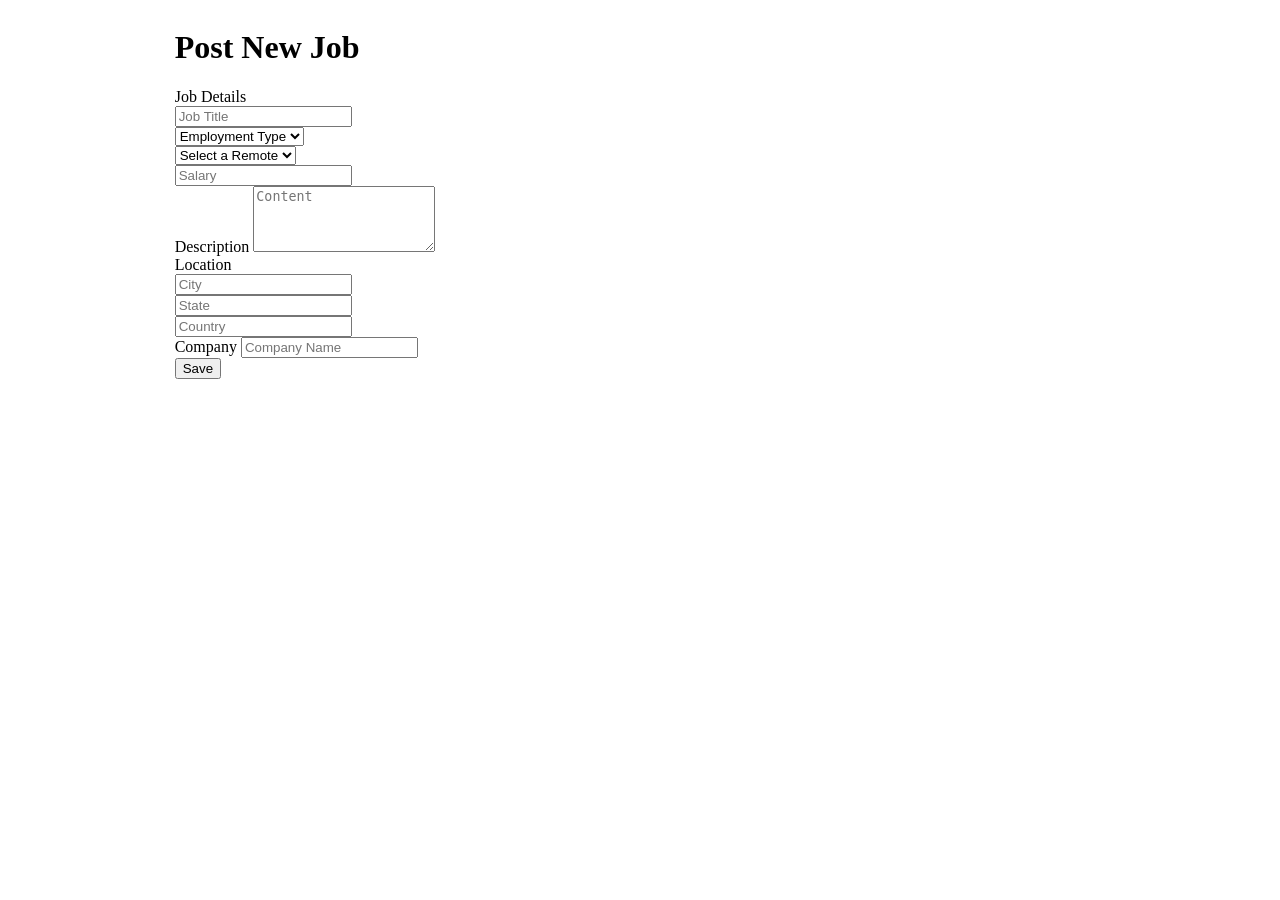
<file: target/classes/templates/add-jobs.html>
<!DOCTYPE html>
<html xmlns="http://www.w3.org/1999/xhtml" xmlns:th="http://www.thymeleaf.org" xmlns:sec="http://www.thymeleaf.org/extras/spring-security">
<head>


    <link th:rel="stylesheet" type="text/css" media="all" th:href="@{/summernote/summernote-lite.min.css}"/>
    <link th:rel="stylesheet" th:href="@{/webjars/bootstrap/css/bootstrap.min.css} "/>
    <link rel="stylesheet" type="text/css" media="all"  th:href="@{/css/font-awesome.min.css}" />
    <link rel="stylesheet" type="text/css" media="all"  th:href="@{/css/style.css}" />
    <link rel="stylesheet" type="text/css" media="all"  th:href="@{/css/styles.css}" />
    <meta charset="ISO-8859-1">
    <title>Profile Setup</title>
</head>

<body>

<div style="display: flex">
    <div class="col-md-5 coffee_mug_background">
        <div class="logo_left mt-3 pt-4 ms-5 pl-5">
            <h2 class="logo" style="color: white">
                hotdevjobs <span class="logo_com">.com</span>
            </h2>
        </div>
    </div>
    <div class="col-md-7 container myForm">
        <form id="job-main-form" th:action="@{/dashboard/addNew}" th:object="${jobPostActivity}" method="post" class="job-add-form">
            <input hidden type="text" th:field="*{jobPostId}" >
            <input hidden type="text" th:field="*{jobLocationId.Id}" >
            <input hidden type="text" th:field="*{jobCompanyId.Id}" >
            <div class="row">
                <div class="col-lg-12">
                    <div class="d-flex justify-content-center pt-3">
                        <h1 class="heading_font font-weight-bold">Post New Job</h1>
                    </div>
                </div>
            </div>
            <label class="heading_font font_sub_heading_color">Job Details</label>
            <div class="row" >
                <div class="col-lg-12 form-group">
                    <input id="title" type="text" th:field="*{jobTitle}" class="form-control" placeholder="Job Title">
                </div>
            </div>

            <div class="row">
                <div class="col-md-4 form-group">
                    <select id="type" th:field="*{jobType}" class="form-control">
                        <option value="" >Employment Type</option>
                        <option th:value="Full-time" >Full-time</option>
                        <option th:value="Part-time" >Part-time</option>
                        <option th:value="Freelance" >Freelance</option>
                        <option th:value="Internship" >Internship</option>
                    </select>
                </div>
                <div class="col-md-4 form-group">
                    <select id="remote" th:field="*{remote}" class="form-control">
                        <option value="">Select a Remote</option>
                        <option th:value="Remote-Only">Remote-Only</option>
                        <option th:value="Office-Only">Office-Only</option>
                        <option th:value="Partial-Remote"> Partial-Remote</option>
                    </select>
                </div>
                <div class="col-md-4 form-group">
                    <input id="salary" th:field="*{salary}" type="text" class="form-control" placeholder="Salary">
                </div>
            </div>
            <div class="row">
                <div class="col-md-12 form-group">
                    <label class="mt-2 heading_font font_sub_heading_color">Description</label>
                    <textarea type="text" rows="4" id="content" placeholder="Content" class="form-control"
                              th:field="*{descriptionOfJob}" autocomplete="off"></textarea>
                </div>
            </div>

            <label class="mt-2 heading_font font_sub_heading_color">Location</label>
            <div class="row" >
                <div class="col-md-4 form-group">
                    <input th:field="*{jobLocationId.city}" id="city" type="text"  class="form-control" placeholder="City">
                </div>
                <div class="col-md-4 form-group">
                    <input id="state" th:field="*{jobLocationId.state}" type="text"  class="form-control" placeholder="State">
                </div>
                <div class="col-md-4 form-group">
                    <input id="country" th:field="*{jobLocationId.country}" type="text"  class="form-control" placeholder="Country">
                </div>
            </div>
            <div class="row">
                <div class="col-lg-12 form-group">
                    <label class="mt-2 heading_font font_sub_heading_color">Company</label>
                    <input id="companyName" th:field="*{jobCompanyId.name}" type="text" class="form-control" placeholder="Company Name">
                </div>
            </div>

            <div class="row mt-4" >
                <div class="col d-flex justify-content-center">
                    <button type="submit" name="submit" class="btn btn-primary base_button px-4 py-2 mb-5">Save</button>
                </div>
            </div>
        </form>

    </div>
</div>

<script type="text/javascript" th:src="@{/webjars/jquery/jquery.min.js}"></script>
<script type="text/javascript" th:src="@{/webjars/popper.js/umd/popper.min.js}"></script>
<script type="text/javascript" th:src="@{/webjars/bootstrap/js/bootstrap.min.js}"></script>
<script type="text/javascript" th:src="@{/summernote/summernote-lite.min.js}"></script>
<script type="text/javascript" th:src="@{/js/main.js}"></script>

<script>
console.log($('#content'));
    $('#content').summernote({
        height: 100
    });
</script>

</body>
</html>
</file>
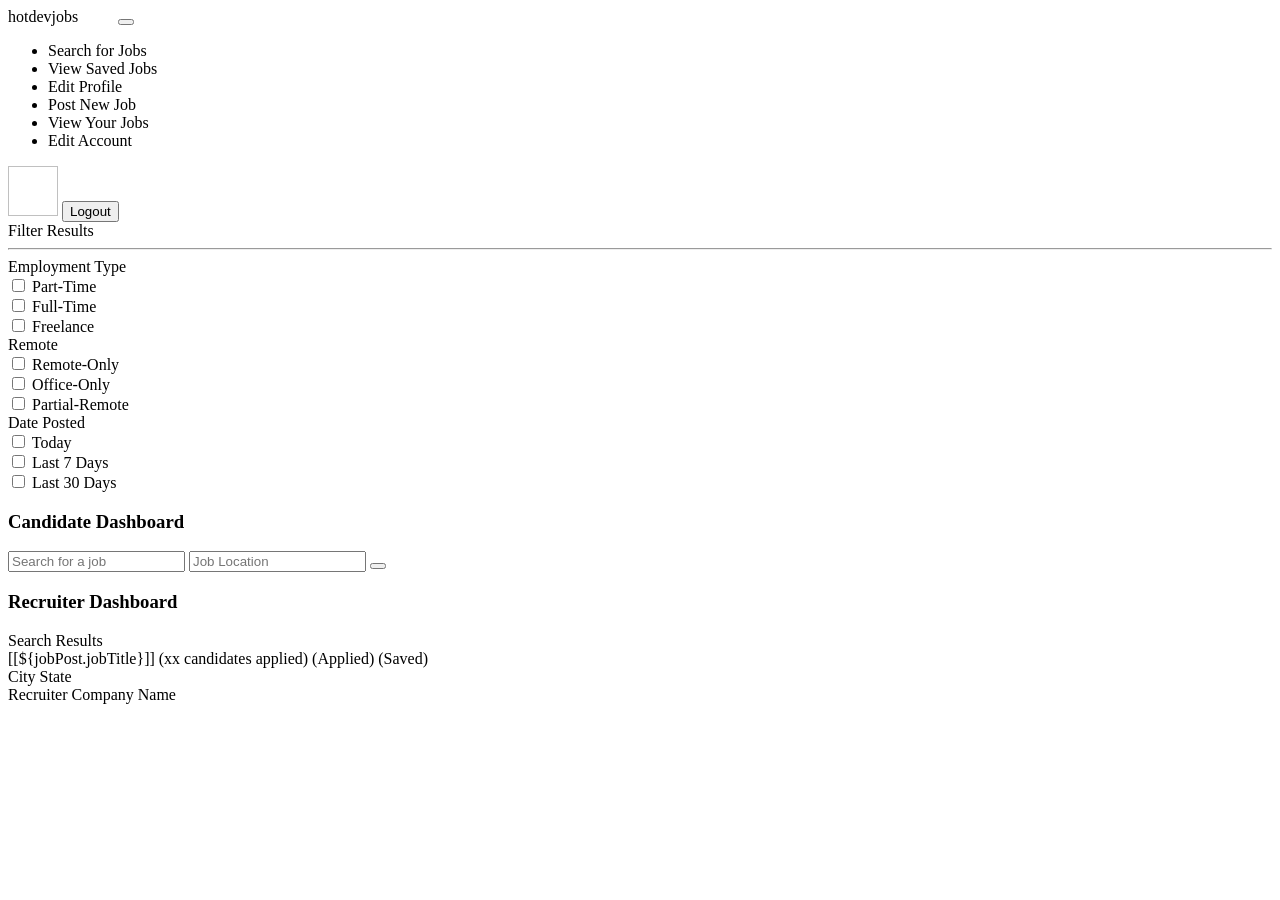
<file: target/classes/templates/dashboard.html>
<!DOCTYPE html>
<html xmlns="http://www.w3.org/1999/xhtml"
      xmlns:th="http://www.thymeleaf.org"
      xmlns:layout="http://www.ultraq.net.nz/thymeleaf/layout"
      xmlns:sec="http://www.thymeleaf.org/extras/spring-security">
<head>
    <meta charset="UTF-8"/>
    <title>Dashboard</title>
    <meta charset="utf-8"/>
    <meta http-equiv="x-ua-compatible" content="ie=edge"/>
    <meta name="description" content=""/>
    <meta name="viewport" content="width=device-width, initial-scale=1"/>

    <link rel="stylesheet" type="text/css" media="all" th:href="@{/css/styles.css}"/>
    <link th:rel="stylesheet" th:href="@{/webjars/bootstrap/css/bootstrap.min.css} "/>
    <link th:rel="stylesheet" th:href="@{/webjars/font-awesome/css/all.css}"/>

</head>

<body>
<header class="navbar navbar-expand-lg navbar-dark">
    <label class="mt-2 ms-5 font-weight-bold h5"
    ><a th:href="@{/dashboard/}">hotdevjobs</a
    ><span class="logo_com font-weight-bold h5" style="color: white">
          .com</span
    ></label
    >
    <button
            class="navbar-toggler"
            type="button"
            data-toggle="collapse"
            data-target="#navbarTogglerDemo02"
            aria-controls="navbarTogglerDemo02"
            aria-expanded="false"
            aria-label="Toggle navigation"
    >
        <span class="navbar-toggler-icon"></span>
    </button>

    <div class="collapse navbar-collapse" id="navbarToggler">
        <ul class="navbar-nav m-auto mt-2 mt-lg-0">

            <li class="nav-item active">
                <a sec:authorize="hasAuthority('Job Seeker')" class="nav-link" th:href="@{/dashboard/}"
                ><i class="fas fa-search"></i>Search for Jobs</a
                >
            </li>
            <li class="nav-item ">
                <a sec:authorize="hasAuthority('Job Seeker')" class="nav-link" th:href="@{/saved-jobs/}">
                    <i class="fa-solid fa-eye"></i>View Saved Jobs</a>
            </li>
            <li class="nav-item ">
                <a sec:authorize="hasAuthority('Job Seeker')" class="nav-link" th:href="@{/job-seeker-profile/}">
                    <i class="fa-solid fa-pencil"></i>Edit Profile</a>
            </li>

            <li class="nav-item ">
                <a sec:authorize="hasAuthority('Recruiter')" class="nav-link" th:href="@{/dashboard/add}"
                ><i class="fa-solid fa-file-circle-plus"></i>Post New Job</a
                >
            </li>
            <li class="nav-item active">
                <a sec:authorize="hasAuthority('Recruiter')" class="nav-link" th:href="@{/dashboard/}"
                > <i class="fa-solid fa-eye"></i>View Your Jobs</a
                >
            </li>
            <li class="nav-item ">
                <a sec:authorize="hasAuthority('Recruiter')" class="nav-link" th:href="@{/recruiter-profile/}"
                > <i class="fa-solid fa-pencil"></i>Edit Account</a
                >
            </li>

        </ul>

        <img
                class="rounded-circle me-3"
                height="50px"
                width="50x"
                th:if="${user.photosImagePath!=null}"
                th:src="@{${user?.photosImagePath}}"
        />

        <label th:if="${user.firstName != null && user.lastName != null}"
               th:text="${user.firstName+' '+user.lastName}"
               class="nav-item nav-link px-2 me-3">
        </label>

        <label th:unless="${user.firstName != null && user.lastName != null}" th:text="${username}"
               class="nav-item nav-link px-2 me-3"></label>

        <button class="myBtn-light me-5" onclick="window.location.href='/logout'">Logout</button>
    </div>
</header>

<section class="section">
    <div class="sidenav px-5">

        <div sec:authorize="hasAuthority('Job Seeker')">

            <label class="text-uppercase color-dull font-weight-bold">Filter Results</label>
            <hr/>
            <form id="myForm" th:action="@{/dashboard/}">

                <div class="row">
                    <div class="col-lg-12">
                        <label>Employment Type</label>
                        <div class="form-check">
                            <input
                                    class="form-check-input"
                                    type="checkbox"
                                    th:checked="${partTime}"
                                    id="Part-time"
                                    name="partTime"
                                    th:value="Part-Time"
                            />
                            <label class="form-check-label" for="Part-time">
                                Part-Time
                            </label>
                        </div>
                        <div class="form-check">
                            <input
                                    class="form-check-input"
                                    type="checkbox"
                                    id="full-time"
                                    th:checked="${fullTime}"
                                    name="fullTime"
                                    th:value="Full-Time"
                            />
                            <label class="form-check-label" for="full-time">
                                Full-Time
                            </label>
                        </div>
                        <div class="form-check">
                            <input
                                    class="form-check-input"
                                    type="checkbox"
                                    value=""
                                    id="freelance"
                                    th:value="Freelance"
                                    name="freelance"
                                    th:checked="${freelance}"
                            />
                            <label class="form-check-label" for="freelance">
                                Freelance
                            </label>
                        </div>
                    </div>
                    <div class="col-lg-12">

                        <label>Remote</label>
                        <div class="form-check">
                            <input
                                    class="form-check-input"
                                    type="checkbox"
                                    id="remote-only"
                                    th:value="Remote-Only"
                                    name="remoteOnly"
                                    th:checked="${remoteOnly}"
                            />
                            <label class="form-check-label" for="remote-only">
                                Remote-Only
                            </label>
                        </div>
                        <div class="form-check">
                            <input
                                    class="form-check-input"
                                    type="checkbox"
                                    id="Office-Only"
                                    th:value="Office-Only"
                                    name="officeOnly"
                                    th:checked="${officeOnly}"
                            />
                            <label class="form-check-label" for="Office-Only">
                                Office-Only
                            </label>
                        </div>
                        <div class="form-check">
                            <input
                                    class="form-check-input"
                                    type="checkbox"
                                    id="partial-remote"
                                    th:value="Partial-Remote"
                                    name="partialRemote"
                                    th:checked="${partialRemote}"
                            />
                            <label class="form-check-label" for="partial-remote">
                                Partial-Remote
                            </label>
                        </div>

                    </div>
                    <div class="col-lg-12">
                        <label>Date Posted</label>
                        <div class="form-check">
                            <input
                                    class="form-check-input"
                                    type="checkbox"
                                    id="today"
                                    name="today"
                                    th:checked="${today}"
                            />
                            <label class="form-check-label" for="today"> Today </label>
                        </div>
                        <div class="form-check">
                            <input
                                    class="form-check-input"
                                    type="checkbox"
                                    id="7days"
                                    name="days7"
                                    th:checked="${days7}"
                            />
                            <label class="form-check-label" for="7days">
                                Last 7 Days
                            </label>
                        </div>
                        <div class="form-check">
                            <input
                                    class="form-check-input"
                                    type="checkbox"
                                    id="30days"
                                    name="days30"
                                    th:checked="${days30}"
                            />
                            <label class="form-check-label" for="30days">
                                Last 30 Days
                            </label>
                        </div>
                    </div>
                </div>
                <input id="hidJob" name="job" th:value="${job}" hidden>
                <input id="hidLoc" name="location" th:value="${location}" hidden>
            </form>
        </div>

    </div>


    <article>

        <div class="box" sec:authorize="hasAuthority('Job Seeker')">
            <h1 class="primary-title">Candidate Dashboard</h1>
            <div class="inner">
                <input id="job" class="radius-left" type="text" placeholder="Search for a job" name="job"
                       th:value="${job}"/>
                <input id="loc" class="" type="text" placeholder="Job Location" name="location" th:value="${location}"/>
                <button class="radius-right" type="submit" form="myForm"><i class="fa fa-search"></i></button>
            </div>
        </div>

        <div class="box" sec:authorize="hasAuthority('Recruiter')">
            <h1 class="primary-title">Recruiter Dashboard</h1>
        </div>
        <div class="box mt-3">
            <label class="large-label px-3 mb-3" sec:authorize="hasAuthority('Job Seeker')">Search Results</label>
            <th:block th:each="jobPost:${jobPost}">
                <a
                        th:href="@{/job-details-apply/{id}(id=${jobPost.jobPostId})}"
                        style="text-decoration: none; color: black"
                >
                    <div
                            onclick="window.location=/job-details-apply/{id}(id=${jobPost.jobPostId})"
                            class="job-row"
                    >
                        <div class="row">
                            <div class="col-md-4">
                                <label class="job-title text-left">
                                    [[${jobPost.jobTitle}]]
                                    <span
                                            class="title-span"
                                            sec:authorize="hasAuthority('Recruiter')"
                                            th:text="'('+ @{${jobPost.totalCandidates}}+' Candidates Applied)'"
                                    >(xx candidates applied)</span
                                    >
                                    <span
                                            class="title-span"
                                            sec:authorize="hasAuthority('Job Seeker')"
                                            th:if="${jobPost.isActive == true}"
                                    >(Applied)</span
                                    >
                                    <span
                                            class="title-span"
                                            sec:authorize="hasAuthority('Job Seeker')"
                                            th:if="${jobPost.isSaved == true}"
                                    >(Saved)</span
                                    >
                                </label>
                            </div>
                            <div class="col-md-4 text-center">
                                <label
                                        th:text="${jobPost.jobLocationId.city+', '+ jobPost.jobLocationId.state}"
                                >
                                    City State</label
                                >
                            </div>
                            <div class="col-md-4 text-right">
                                <label th:text="@{${jobPost.jobCompanyId.name}}"
                                >Recruiter Company Name</label
                                >
                            </div>
                        </div>
                    </div>
                </a>
            </th:block>
        </div>
    </article>
</section>

<script
        type="text/javascript"
        th:src="@{/webjars/jquery/jquery.min.js}"
></script>
<script
        type="text/javascript"
        th:src="@{/webjars/bootstrap/js/bootstrap.min.js}"
></script>

<script type="text/javascript" th:src="@{/js/main.js}"></script>
<script>
    $('#job').change(function() {
      $('#hidJob').val($(this).val());
    });
    $('#loc').change(function() {
      $('#hidLoc').val($(this).val());
    });
</script>

</body>
</html>
</file>
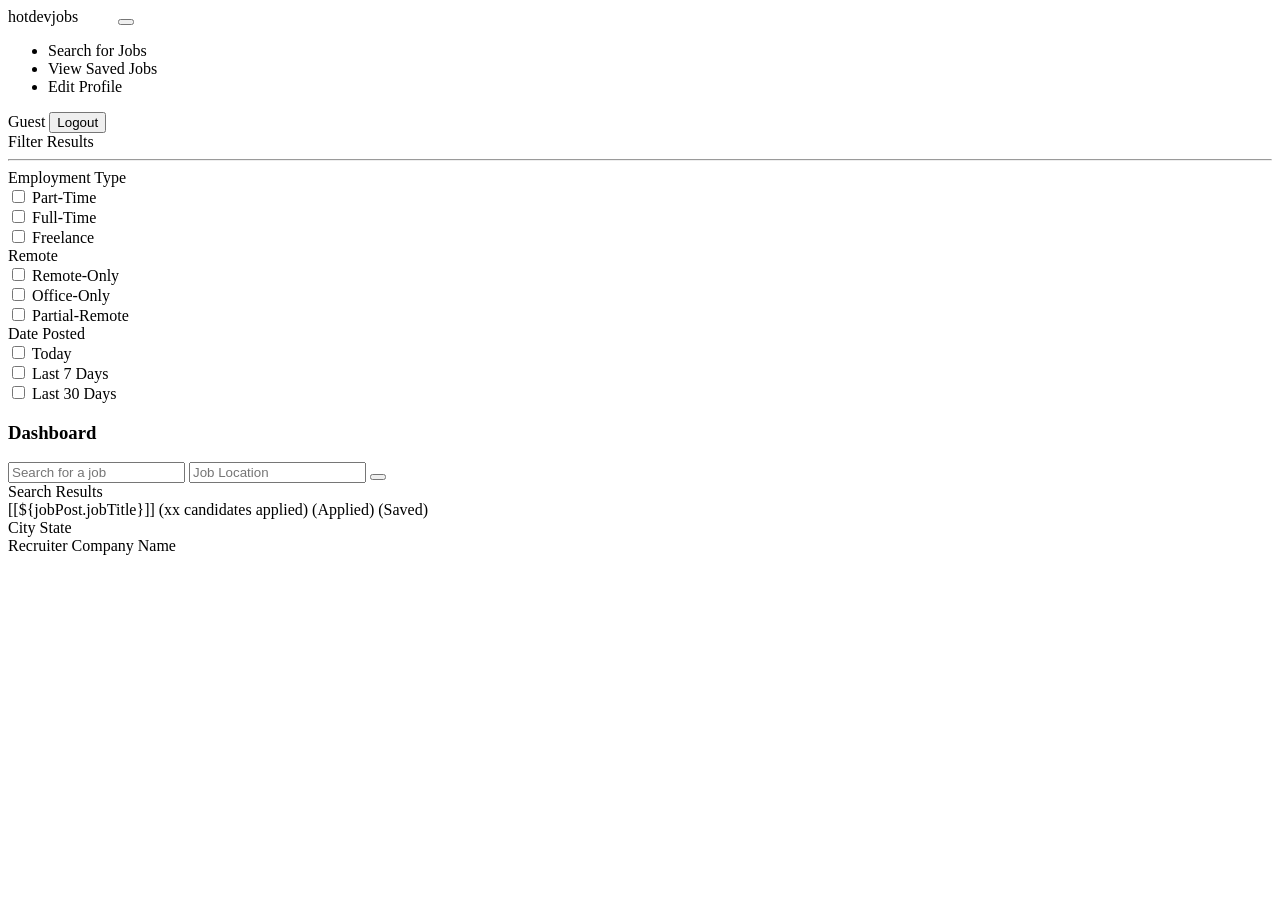
<file: target/classes/templates/global-search.html>
<!DOCTYPE html>
<html xmlns="http://www.w3.org/1999/xhtml"
      xmlns:th="http://www.thymeleaf.org"
      xmlns:layout="http://www.ultraq.net.nz/thymeleaf/layout"
      xmlns:sec="http://www.thymeleaf.org/extras/spring-security">
<head>
    <meta charset="UTF-8"/>
    <title>Dashboard</title>
    <meta charset="utf-8"/>
    <meta http-equiv="x-ua-compatible" content="ie=edge"/>
    <meta name="description" content=""/>
    <meta name="viewport" content="width=device-width, initial-scale=1"/>

    <link rel="stylesheet" type="text/css" media="all" th:href="@{/css/styles.css}"/>
    <link th:rel="stylesheet" th:href="@{/webjars/bootstrap/css/bootstrap.min.css} "/>
    <link th:rel="stylesheet" th:href="@{/webjars/font-awesome/css/all.css}"/>

</head>

<body>
<header class="navbar navbar-expand-lg navbar-dark">
    <label class="mt-2 ms-5 font-weight-bold h5"
    ><a th:href="@{/dashboard/}">hotdevjobs</a
    ><span class="logo_com font-weight-bold h5" style="color: white">
          .com</span
    ></label
    >
    <button
            class="navbar-toggler"
            type="button"
            data-toggle="collapse"
            data-target="#navbarTogglerDemo02"
            aria-controls="navbarTogglerDemo02"
            aria-expanded="false"
            aria-label="Toggle navigation"
    >
        <span class="navbar-toggler-icon"></span>
    </button>

    <div class="collapse navbar-collapse" id="navbarToggler">
        <ul class="navbar-nav m-auto mt-2 mt-lg-0">

            <li class="nav-item active">
                <a class="nav-link" th:href="@{/dashboard/}"
                ><i class="fas fa-search"></i>Search for Jobs</a
                >
            </li>
            <li class="nav-item ">
                <a class="nav-link" th:href="@{/saved-jobs/}">
                    <i class="fa-solid fa-eye"></i>View Saved Jobs</a>
            </li>
            <li class="nav-item ">
                <a class="nav-link" th:href="@{/job-seeker-profile/}">
                    <i class="fa-solid fa-pencil"></i>Edit Profile</a>
            </li>


        </ul>

        <label class="nav-item nav-link px-2 me-3">Guest</label>

        <button class="myBtn-light me-5" onclick="window.location.href='/logout'">Logout</button>
    </div>
</header>
<section class="section">
    <div class="sidenav px-5">
        <div>
            <label class="text-uppercase color-dull font-weight-bold">Filter Results</label>
            <hr/>
            <form id="myForm" th:action="@{/global-search/}">
                <div class="row">
                    <div class="col-lg-12">
                        <label>Employment Type</label>
                        <div class="form-check">

                            <input
                                    class="form-check-input"
                                    type="checkbox"
                                    th:checked="${partTime}"
                                    id="part-time"
                                    name="partTime"
                                    th:value="Part-Time"
                            />
                            <label class="form-check-label" for="part-time">
                                Part-Time
                            </label>
                        </div>
                        <div class="form-check">
                            <input
                                    class="form-check-input"
                                    type="checkbox"
                                    id="full-time"
                                    th:checked="${fullTime}"
                                    name="fullTime"
                                    th:value="Full-Time"
                            />
                            <label class="form-check-label" for="full-time">
                                Full-Time
                            </label>
                        </div>
                        <div class="form-check">
                            <input
                                    class="form-check-input"
                                    type="checkbox"
                                    value=""
                                    id="freelance"
                                    th:value="Freelance"
                                    name="freelance"
                                    th:checked="${freelance}"
                            />
                            <label class="form-check-label" for="freelance">
                                Freelance
                            </label>
                        </div>
                    </div>
                    <div class="col-lg-12 mt-5">
                        <label>Remote</label>
                        <div class="form-check">
                            <input
                                    class="form-check-input"
                                    type="checkbox"
                                    id="remote-only"
                                    th:value="Remote-Only"
                                    name="remoteOnly"
                                    th:checked="${remoteOnly}"
                            />
                            <label class="form-check-label" for="remote-only">
                                Remote-Only
                            </label>
                        </div>
                        <div class="form-check">
                            <input
                                    class="form-check-input"
                                    type="checkbox"
                                    id="Office-Only"
                                    th:value="Office-Only"
                                    name="officeOnly"
                                    th:checked="${officeOnly}"
                            />
                            <label class="form-check-label" for="Office-Only">
                                Office-Only
                            </label>
                        </div>
                        <div class="form-check">
                            <input
                                    class="form-check-input"
                                    type="checkbox"
                                    id="partial-remote"
                                    th:value="Partial-Remote"
                                    name="partialRemote"
                                    th:checked="${partialRemote}"
                            />
                            <label class="form-check-label" for="partial-remote">
                                Partial-Remote
                            </label>
                        </div>
                    </div>
                    <div class="col-lg-12 mt-5 mb-5">
                        <label>Date Posted</label>
                        <div class="form-check">
                            <input
                                    class="form-check-input"
                                    type="checkbox"
                                    id="today"
                                    name="today"
                                    th:checked="${today}"
                            />
                            <label class="form-check-label" for="today"> Today </label>
                        </div>
                        <div class="form-check">
                            <input
                                    class="form-check-input"
                                    type="checkbox"
                                    id="7days"
                                    name="days7"
                                    th:checked="${days7}"
                            />
                            <label class="form-check-label" for="7days">
                                Last 7 Days
                            </label>
                        </div>
                        <div class="form-check">
                            <input
                                    class="form-check-input"
                                    type="checkbox"
                                    id="30days"
                                    name="days30"
                                    th:checked="${days30}"
                            />
                            <label class="form-check-label" for="30days">
                                Last 30 Days
                            </label>
                        </div>
                    </div>
                </div>
                <input id="hidJob" name="job" th:value="${job}" hidden>
                <input id="hidLoc" name="location" th:value="${location}" hidden>
            </form>
        </div>
    </div>

    <article>
        <div class="box">
            <h1 class="primary-title">Dashboard</h1>
            <div class="inner">
                <input id="job" class="radius-left" type="text" placeholder="Search for a job" name="job"
                       th:value="${job}"/>
                <input id="loc" class="" type="text" placeholder="Job Location" name="location" th:value="${location}"/>
                <button class="radius-right" type="submit" form="myForm"><i class="fa fa-search"></i></button>
            </div>
        </div>

        <div class="box mt-3">
            <label class="large-label px-3 mb-3">Search Results</label>
            <th:block th:each="jobPost:${jobPost}">
                <a th:href="@{/job-details-apply/{id}(id=${jobPost.jobPostId})}"
                   style=" text-decoration:none; color:black;">
                    <div onclick="window.location=/job-details-apply/{id}(id=${jobPost.jobPostId})" class="job-row">
                        <div class="row ">
                            <div class="col-md-4">
                                <label class="job-title text-left">
                                    [[${jobPost.jobTitle}]]
                                    <span class="title-span" sec:authorize="hasAuthority('Recruiter')"
                                          th:text="'('+ @{${jobPost.totalCandidates}}+' Candidates Applied)'">(xx candidates applied)</span>
                                    <span class="title-span" sec:authorize="hasAuthority('Job Seeker')"
                                          th:if="${jobPost.isActive == true}">(Applied)</span>
                                    <span class="title-span" sec:authorize="hasAuthority('Job Seeker')"
                                          th:if="${jobPost.isSaved == true}">(Saved)</span>

                                </label>
                            </div>
                            <div class="col-md-4 text-center">
                                <label th:text="${jobPost.jobLocationId.city+', '+ jobPost.jobLocationId.state}">
                                    City State</label>
                            </div>
                            <div class="col-md-4 text-right">
                                <label th:text="@{${jobPost.jobCompanyId.name}}">Recruiter Company Name</label>
                            </div>
                        </div>
                    </div>
                </a>
            </th:block>
        </div>

    </article>


</section>

<!--/ bradcam_area  -->


<script
        type="text/javascript"
        th:src="@{/webjars/jquery/jquery.min.js}"
></script>
<script
        type="text/javascript"
        th:src="@{/webjars/popper.js/umd/popper.min.js}"
></script>
<script
        type="text/javascript"
        th:src="@{/webjars/bootstrap/js/bootstrap.min.js}"
></script>
<script type="text/javascript" th:src="@{/js/main.js}"></script>

<script>

    $('#job').change(function() {
      $('#hidJob').val($(this).val());
    });
    $('#loc').change(function() {
      $('#hidLoc').val($(this).val());
    });
</script>
</body>
</html>
</file>
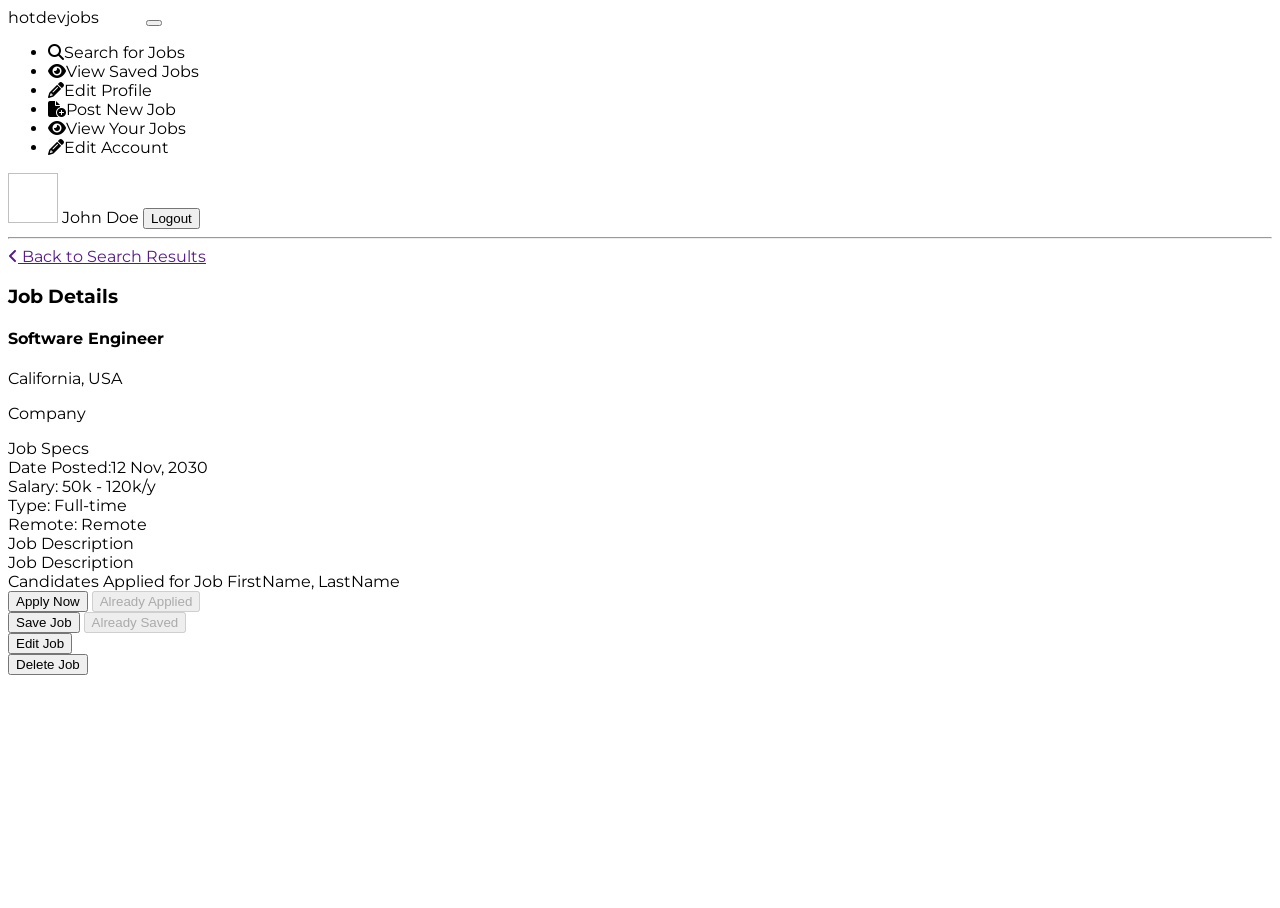
<file: target/classes/templates/job-details.html>
<!DOCTYPE html>
<html lang="en" xmlns="http://www.w3.org/1999/xhtml" xmlns:th="https://www.thymeleaf.org/" xmlns:sec="http://www.thymeleaf.org/extras/spring-security" style="height: 100%">
<head>
    <meta charset="UTF-8"/>
    <title>Candidate Dashboard</title>
    <meta charset="utf-8"/>
    <meta http-equiv="x-ua-compatible" content="ie=edge"/>
    <meta name="description" content=""/>
    <meta name="viewport" content="width=device-width, initial-scale=1"/>


    <link rel="stylesheet" type="text/css" media="all" th:href="@{/css/styles.css}"/>
    <link th:rel="stylesheet" th:href="@{/webjars/bootstrap/css/bootstrap.min.css} "/>
    <link rel="stylesheet" type="text/css" media="all" th:href="@{/css/font-awesome.min.css}"/>
    <link href='https://fonts.googleapis.com/css?family=Montserrat' rel='stylesheet'>
    <link rel="stylesheet" href="https://cdnjs.cloudflare.com/ajax/libs/font-awesome/6.1.1/css/all.min.css">
</head>

<body th:object="${jobDetails}" style="font-family: 'Montserrat';height: 100%">

<header class="navbar navbar-expand-lg navbar-dark">
    <label class="mt-2 ms-5 font-weight-bold h5"
    ><a th:href="@{/dashboard/}">hotdevjobs</a
    ><span class="logo_com font-weight-bold h5" style="color: white">
          .com</span
    ></label
    >
    <button
            class="navbar-toggler"
            type="button"
            data-toggle="collapse"
            data-target="#navbarTogglerDemo02"
            aria-controls="navbarTogglerDemo02"
            aria-expanded="false"
            aria-label="Toggle navigation"
    >
        <span class="navbar-toggler-icon"></span>
    </button>

    <div class="collapse navbar-collapse" id="navbarToggler">
        <ul class="navbar-nav m-auto mt-2 mt-lg-0">

            <li class="nav-item active">
                <a sec:authorize="hasAuthority('Job Seeker')" class="nav-link" th:href="@{/dashboard/}"
                ><i class="fas fa-search"></i>Search for Jobs</a
                >
            </li>
            <li class="nav-item ">
                <a sec:authorize="hasAuthority('Job Seeker')" class="nav-link" th:href="@{/saved-jobs/}">
                    <i class="fa-solid fa-eye"></i>View Saved Jobs</a>
            </li>
            <li class="nav-item ">
                <a sec:authorize="hasAuthority('Job Seeker')" class="nav-link" th:href="@{/job-seeker-profile/}">
                    <i class="fa-solid fa-pencil"></i>Edit Profile</a>
            </li>

            <li class="nav-item ">
                <a sec:authorize="hasAuthority('Recruiter')" class="nav-link" th:href="@{/dashboard/add}"
                ><i class="fa-solid fa-file-circle-plus"></i>Post New Job</a
                >
            </li>
            <li class="nav-item active">
                <a sec:authorize="hasAuthority('Recruiter')" class="nav-link" th:href="@{/dashboard/}"
                > <i class="fa-solid fa-eye"></i>View Your Jobs</a
                >
            </li>
            <li class="nav-item ">
                <a sec:authorize="hasAuthority('Recruiter')" class="nav-link" th:href="@{/recruiter-profile/}"
                > <i class="fa-solid fa-pencil"></i>Edit Account</a
                >
            </li>

        </ul>
        <img
                class="rounded-circle me-3"
                height="50px"
                width="50x"
                th:src="@{${user.photosImagePath}}"
        />
        <label th:text="${user.firstName+' '+user.lastName}" class="nav-item nav-link px-2 me-3">John Doe</label>

        <button class="myBtn-light me-5" onclick="window.location.href='/logout'">Logout</button>
    </div>
</header>


<!-- header-end -->
<section class="section">
    <!--    Side Bar Starts here    -->
    <div class="sidenav px-5">
        <div>
            <hr/>
        </div>
    </div>
    <article>
        <div class="box px-3">
            <a class="mt-3 ms-3 primary" id="back-link"><i class="fa-solid fa-angle-left me-1"></i> Back to Search
                Results </a>
            <h1 class="primary-title mt-3"> Job Details </h1>
            <div class="ms-3">
                <h4 th:text="${jobDetails.jobTitle}" class="job-title text-left">Software Engineer</h4>
                <div class="mt-1">
                    <p th:text="${jobDetails.jobLocationId.city+', '+ jobDetails.jobLocationId.state}"
                       class="m-0"> California, USA</p>
                    <p th:text="${jobDetails.jobCompanyId.name}">Company</p>
                </div>
            </div>
        </div>

        <div class="box mt-3">
            <label class="large-label px-3 mt-3"> Job Specs </label>

            <div class="job-row">
                <div class="row ">
                    <div class="col-md-3">
                        <label class="text-left">Date Posted:<span
                                th:text="${jobDetails.postedDate}">12 Nov, 2030</span></label>
                    </div>
                    <div class="col-md-3 text-center">
                        <label> Salary: <span th:text="${jobDetails.salary}">50k - 120k/y</span></label>
                    </div>
                    <div class="col-md-3 text-center">
                        <label>Type: <span th:text="${jobDetails.jobType}"> Full-time</span></label>
                    </div>
                    <div class="col-md-3 text-right">
                        <label>Remote: <span th:text="${jobDetails.remote}">Remote</span></label>
                    </div>
                </div>
            </div>

            <div class="px-3 mb-3" sec:authorize="hasAuthority('Job Seeker')">
                <label class="large-label "> Job Description </label>
                <div th:utext="${jobDetails.descriptionOfJob}"></div>
            </div>



            <div class="px-3 mb-3" sec:authorize="hasAuthority('Recruiter')">
                <div class="row">
                    <div class="col-md-9">
                        <label class="large-label "> Job Description </label>
                        <div th:utext="${jobDetails.descriptionOfJob}"></div>
                    </div>
                    <div class="col-md-3 centerCandidate">
                        <div class="candidatesApplied">
                            <label>Candidates Applied for Job</label>
                            <th:block th:each="applyList:${applyList}">
                                <a th:href="@{/job-seeker-profile/{id}(id=${applyList.userId.userAccountId})}"
                                   class="white"
                                   th:text="${applyList.userId.firstName+', '+applyList.userId.lastName}">FirstName,
                                    LastName</a>
                            </th:block>
                        </div>
                    </div>
                </div>
            </div>

            <div class="mt-3 px-3" sec:authorize="hasAuthority('Job Seeker')">
                <div class="row">
                    <div class="col-md-3">
                        <form th:action="@{/job-details/apply/{id}(id=${jobDetails.jobPostId})}" th:object="${applyJob}"
                              method="post">
                            <button class="btn-sec btn-red w-100" type="submit" th:if="${alreadyApplied == false}">Apply
                                Now
                            </button>
                            <button class="btn-sec btn-red w-100" disabled th:if="${alreadyApplied == true}">Already
                                Applied
                            </button>
                        </form>
                    </div>
                    <div class="col-md-3">
                        <form th:action="@{/job-details/save/{id}(id=${jobDetails.jobPostId})}" th:object="${applyJob}"
                              method="post">
                            <button class="btn-sec btn-black w-100" type="submit" th:if="${alreadySaved == false}">Save
                                Job
                            </button>
                            <button class="btn-sec btn-black w-100" disabled th:if="${alreadySaved == true}">Already
                                Saved
                            </button>
                        </form>
                    </div>
                </div>
            </div>

            <div class="mt-3 px-3" sec:authorize="hasAuthority('Recruiter')">
                <div class="row">
                    <div class="col-md-3">
                        <form th:action="@{/dashboard/edit/{id}(id=${jobDetails.jobPostId})}" method="post">
                            <button class="btn-sec btn-red w-100" type="submit">Edit Job</button>
                        </form>
                    </div>
                    <div class="col-md-3">
                        <form th:action="@{/dashboard/deleteJob/{id}(id=${jobDetails.jobPostId})}" method="post">
                            <button class="btn-sec btn-black w-100" type="submit">Delete Job</button>
                        </form>
                    </div>
                </div>
            </div>
        </div>

    </article>
</section>


<script type="text/javascript" th:src="@{/webjars/jquery/jquery.min.js}"></script>
<script type="text/javascript" th:src="@{/webjars/popper.js/umd/popper.min.js}"></script>
<script type="text/javascript" th:src="@{/webjars/bootstrap/js/bootstrap.min.js}"></script>
<script type="text/javascript" th:src="@{/js/main.js}"></script>
<script>
    var element = document.getElementById('back-link');
    element.setAttribute('href', document.referrer);
    element.onclick = function() {
      history.back();
      return false;
    }
</script>
</body>
</html>
</file>
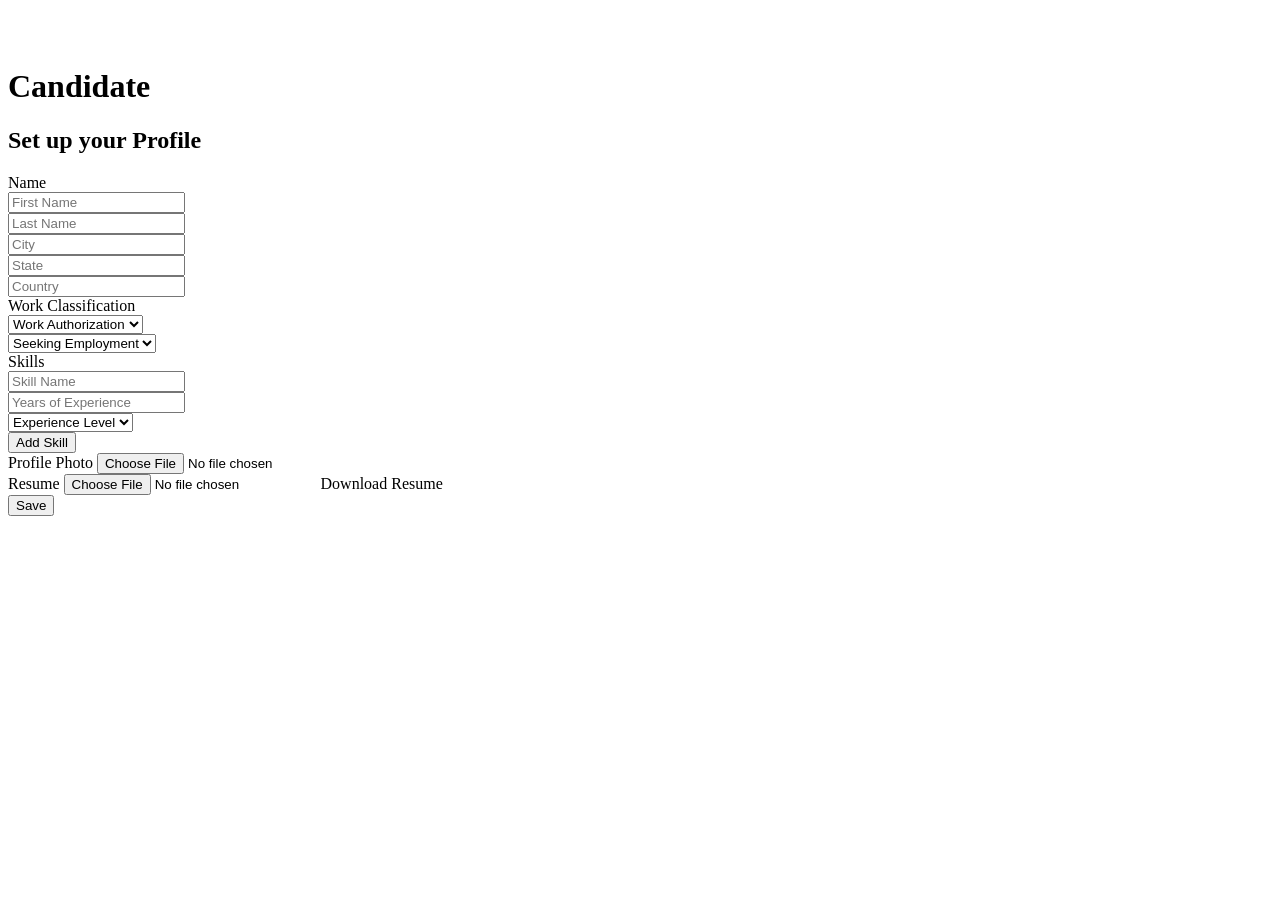
<file: target/classes/templates/job-seeker-profile.html>
<!DOCTYPE html>
<html lang="en" xmlns="http://www.w3.org/1999/xhtml" xmlns:th="https://www.thymeleaf.org/" xmlns:sec="http://www.thymeleaf.org/extras/spring-security">
<head>
    <link
            th:rel="stylesheet"
            th:href="@{/webjars/bootstrap/css/bootstrap.min.css} "
    />
    <link
            rel="stylesheet"
            type="text/css"
            media="all"
            th:href="@{/css/font-awesome.min.css}"
    />
    <link
            rel="stylesheet"
            type="text/css"
            media="all"
            th:href="@{/css/styles.css}"
    />
    <link
            href="https://fonts.googleapis.com/css?family=Montserrat"
            rel="stylesheet"
    />
    <meta charset="ISO-8859-1"/>
    <title>Profile Setup</title>
</head>

<body>
<div class="row" style="margin-right:0; ">
    <div class="col-5 coffee_mug_background">
        <div class="logo_left mt-3 pt-4 ms-5 pl-5">
            <h2 class="logo" style="color: white">
                hotdevjobs <span class="logo_com">.com</span>
            </h2>
        </div>
    </div>
    <div class="col-7">
        <div class="myForm">
            <form
                    th:action="@{/job-seeker-profile/addNew}"
                    th:object="${profile}"
                    method="post"
                    enctype="multipart/form-data"
            >
                <div class="row" style="margin-right:0; margin-left:0;">
                    <div class="col-md-12">
                        <div class="d-flex justify-content-center pt-3">
                            <h1 class="heading_font font-weight-bold">Candidate</h1>
                        </div>
                    </div>
                    <div class="col-md-12">
                        <div>
                            <h2 class="heading_font d-flex justify-content-center">
                                Set up your Profile
                            </h2>
                        </div>
                    </div>
                    <div class="col-md-12">
                        <label class="heading_font font_sub_heading_color">Name</label>
                        <div class="row">
                            <div class="col-md-6 pr-1">
                                <input

                                        id="user_account_id"
                                        th:field="*{userAccountId}"
                                        name="userAccountId"
                                        type="text"
                                        hidden
                                />
                                <input
                                        placeholder="First Name"
                                        id="firstName"
                                        th:field="*{firstName}"
                                        name="firstName"
                                        type="text"
                                        class="form-control"
                                />
                            </div>
                            <div class="col-md-6 pl-1">
                                <input
                                        placeholder="Last Name"
                                        id="lastName"
                                        name="lastName"
                                        th:field="*{lastName}"
                                        type="text"
                                        class="form-control"
                                />
                            </div>
                        </div>
                        <div class="row ">
                            <div class="col-md-4 pr-1">
                                <input
                                        placeholder="City"
                                        name="city"
                                        th:field="*{city}"
                                        type="text"
                                        class="form-control"
                                />
                            </div>
                            <div class="col-md-4 px-1">
                                <input
                                        placeholder="State"
                                        name="state"
                                        type="text"
                                        th:field="*{state}"
                                        class="form-control"
                                />
                            </div>
                            <div class="col-md-4 pl-1">
                                <input
                                        placeholder="Country"
                                        name="country"
                                        th:field="*{country}"
                                        type="text"
                                        class="form-control"
                                />
                            </div>
                        </div>
                        <label class="mt-3 heading_font font_sub_heading_color"
                        >Work Classification</label
                        >
                        <div class="row">
                            <div class="form-group col-md-6 pr-1">
                                <select
                                        required
                                        class="form-control"
                                        name="workAuthorization"
                                        th:field="*{workAuthorization}"
                                >
                                    <option value="" selected>Work Authorization</option>
                                    <option value="US Citizen">US Citizen</option>
                                    <option value="Canadian Citizen">Canadian Citizen</option>
                                    <option value="Green Card">Green Card</option>
                                    <option value="H1 Visa">H1 Visa</option>
                                    <option value="TN Permit">TN Permit</option>
                                </select>
                            </div>
                            <div class="form-group col-md-6 pl-1">
                                <select
                                        required
                                        class="form-control"
                                        name="employmentType"
                                        th:field="*{employmentType}"
                                >
                                    <option value="" selected>Seeking Employment</option>
                                    <option value="Full-Time">Full-time</option>
                                    <option value="Part-Time">Part-time</option>
                                    <option value="Freelance">Freelance</option>
                                </select>
                            </div>
                        </div>
                        <label class=" heading_font font_sub_heading_color"
                        >Skills</label
                        >
                        <div class="parent" th:each="skills, iterStat : *{skills}">
                            <div id="skill-repeat">
                                <div class="row">
                                    <div class="col-md-4 pr-1">
                                        <input
                                                type="text"
                                                th:field="*{skills[__${iterStat.index}__].id}"
                                                hidden
                                        />
                                        <input
                                                placeholder="Skill Name"
                                                type="text"
                                                class="form-control"
                                                th:field="*{skills[__${iterStat.index}__].name}"
                                        />
                                    </div>
                                    <div class="col-md-4 px-1">
                                        <input
                                                placeholder="Years of Experience"
                                                type="text"
                                                class="form-control"
                                                th:field="*{skills[__${iterStat.index}__].yearsOfExperience}"
                                        />
                                    </div>
                                    <div class="form-group col-md-4 pl-1">
                                        <select
                                                required
                                                class="form-control"
                                                th:field="*{skills[__${iterStat.index}__].experienceLevel}"
                                        >
                                            <option value="Experience Level" selected>Experience Level</option>
                                            <option value="Beginner">Beginner</option>
                                            <option value="Intermediate">Intermediate</option>
                                            <option value="Advance">Advance</option>
                                        </select>
                                    </div>
                                </div>
                            </div>
                        </div>

                        <div class="row gutters" sec:authorize="hasAuthority('Job Seeker')">
                            <div class="col-xl-12 col-lg-12 col-md-12 col-sm-12 col-12">
                                <div class="text-left mt-2">
                                    <button
                                            type="button"
                                            class="btn btn-outline-secondary"
                                            id="addSkill"
                                    >
                                        Add Skill
                                    </button>
                                </div>
                            </div>
                        </div>

                        <div class="row mt-2">
                            <div class="col-md-5 me-5" sec:authorize="hasAuthority('Job Seeker')">
                                <label class="heading_font font_sub_heading_color">
                                    Profile Photo</label
                                >
                                <input
                                        type="file"
                                        name="image"
                                        class="form-control"
                                        accept="image/png, image/jpeg"
                                />
                                <input type="text" name="profilePhoto" th:field="*{profilePhoto}" class="form-control"
                                       hidden/>

                            </div>
                            <div class="col-md-5 me-5">
                                <label class="heading_font font_sub_heading_color">
                                    Resume</label
                                >
                                <input
                                        sec:authorize="hasAuthority('Job Seeker')"
                                        type="file"
                                        name="pdf"
                                        class="form-control"
                                        required="true"
                                        accept="application/pdf"
                                />
                                <input type="text" name="resume" th:field="*{resume}" class="form-control" hidden/>
                                <a sec:authorize="hasAuthority('Recruiter')"
                                   th:href="@{|/job-seeker-profile/downloadResume?fileName=${profile.resume}&&userID=${profile.userAccountId}|}">Download
                                    Resume</a>
                            </div>
                        </div>

                        <div class="row mt-3 col d-flex justify-content-center"
                             sec:authorize="hasAuthority('Job Seeker')">
                            <div class="text-right">
                                <button
                                        type="submit"
                                        id="submit2"
                                        name="submit"
                                        class="btn btn-primary base_button px-4 py-2"
                                >
                                    Save
                                </button>
                            </div>
                        </div>
                    </div>
                </div>
            </form>
        </div>
    </div>
</div>
<div sec:authorize="hasAuthority('Recruiter')">

</div>
</body>
<script
        type="text/javascript"
        th:src="@{/webjars/jquery/jquery.min.js}"
></script>
<script
        type="text/javascript"
        th:src="@{/webjars/popper.js/umd/popper.min.js}"
></script>
<script
        type="text/javascript"
        th:src="@{/webjars/bootstrap/js/bootstrap.min.js}"
></script>
<script type="text/javascript" th:src="@{/js/main.js}"></script>
<script sec:authorize="hasAuthority('Recruiter')">
    console.log("Disable inputs");
  $("input").prop( "disabled", true );
   $("select").prop( "disabled", true );
       $("button").prop( "disabled", true );
</script>
<script>


    var counter = 0;
     $(document).on("click", "#addSkill", function (e) {
       e.preventDefault();
       counter++;
        var newRow = jQuery("<div id='skill-repeat'><div class='row'>"+
                   "    <div class='col-md-4 pr-1'>"+
                   "     <input"+
                   "        hidden type='text'"+
                   "        class='form-control' "+
                   "        name='skills["+counter+"].Id'"+
                   "      />"+
                   "      <input"+
                   "        placeholder='Skill Name'"+
                   "        type='text'"+
                   "        class='form-control'"+
                   "        name='skills["+counter+"].name'"+
                   "      />"+
                   "    </div>"+
                   "    <div class='col-md-4 px-1'>"+
                   "      <input"+
                   "        placeholder='Years of Experience'"+
                   "        type='text'"+
                   "        class='form-control'"+
                   "        name='skills["+counter+"].yearsOfExperience'"+
                   "      />"+
                   "    </div>"+
                   "    <div class='form-group col-md-4 pl-1'>"+
                   "      <select"+
                   "        required"+
                   "        class='form-control'"+
                   "        name='skills["+counter+"].experienceLevel'"+
                   "      >"+
                   "        <option selected>Experience Level</option>"+
                   "        <option value='Beginner'>Beginner</option>"+
                   "        <option value='Intermediate'>Intermediate</option>"+
                   "        <option value='Advance'>Advance</option>"+
                   "      </select>"+
                   "    </div>"+
                   "  </div>"+
                   "</div>");
        console.log(newRow);
       $('#skill-repeat')
         .parent('div.parent')
         .append(newRow);

     });
</script>
</html>
</file>
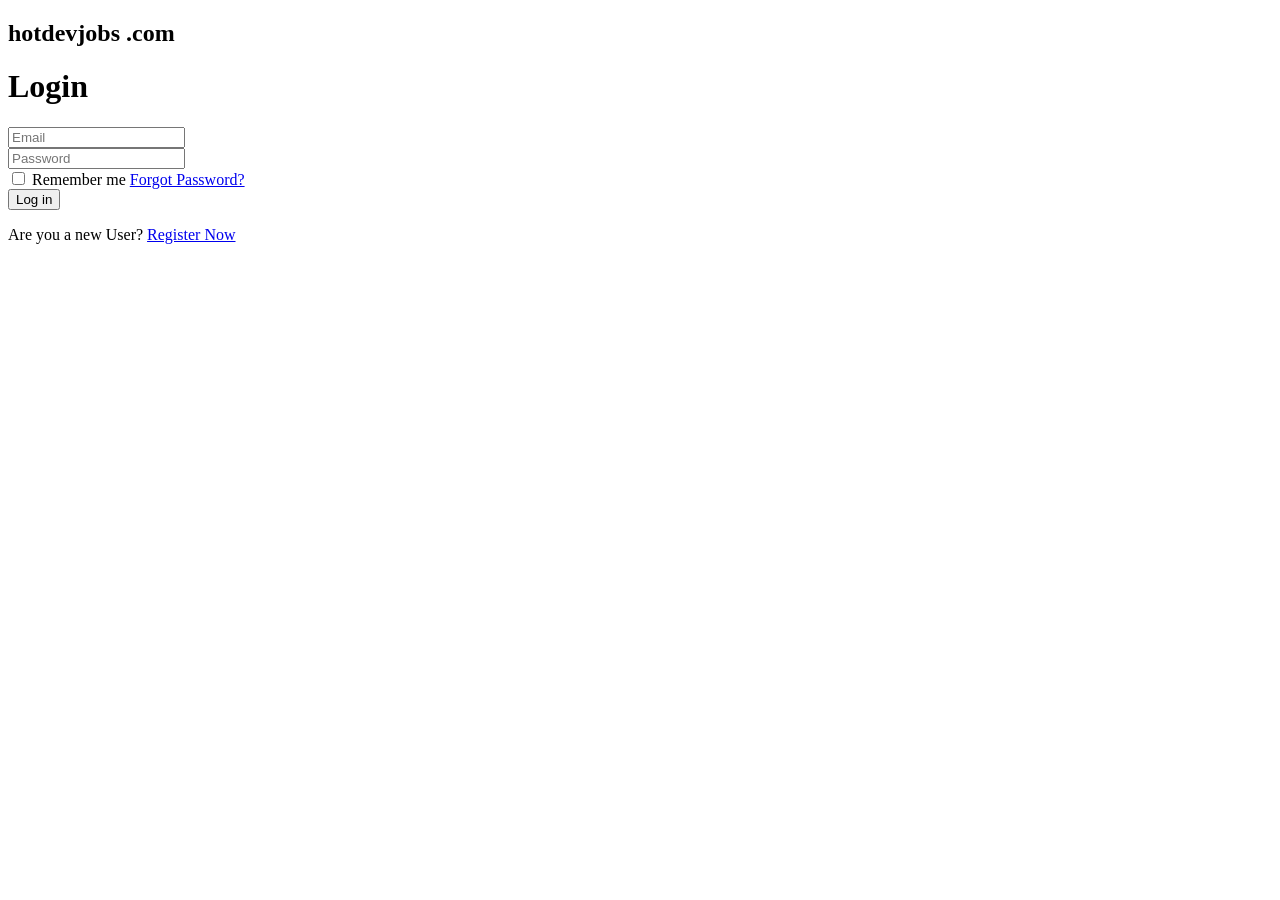
<file: target/classes/templates/login.html>
<!DOCTYPE html>
<html xmlns="http://www.w3.org/1999/xhtml"
      xmlns:th="http://www.thymeleaf.org">
  <head>
    <link
      rel="stylesheet"
      type="text/css"
      media="all"
      th:href="@{/css/style.css}"
    />
    <link
      th:rel="stylesheet"
      th:href="@{/webjars/bootstrap/css/bootstrap.min.css} "
    />
    <link
      rel="stylesheet"
      type="text/css"
      media="all"
      th:href="@{/css/font-awesome.min.css}"
    />
    <link
      rel="stylesheet"
      type="text/css"
      media="all"
      th:href="@{/css/styles.css}"
    />
    <meta charset="ISO-8859-1" />
    <title>Login</title>
  </head>

  <body>

    <div class="row" style="margin-right:0">
      <div class="col-md-6">
        <div class="coffee_mug_background">
          <div class="logo_left mt-3 pt-4 ms-5 pl-5">
            <h2 class="logo">hotdevjobs <span class="logo_com">.com</span></h2>
          </div>
        </div>
      </div>
      <div class="col-md-6">
        <div class="myForm" style="align-items:center">
          <form th:action="@{/login}" th:object="${user}" method="post">
            <h1 class="text-center bold font-weight-bold mb-4">Login</h1>
            <div class="form-group">
              <input
                placeholder="Email"
                name="username"
                field="{email}"
                type="email"
                class="form-control"
                required
              />
            </div>
            <div class="form-group">
              <input
                placeholder="Password"
                name="password"
                field="{password}"
                type="password"
                class="form-control"
                required
              />
            </div>
            <div class="clearfix mb-4">
              <label class="float-left form-check-label"
                ><input type="checkbox" /> Remember me</label
              >
              <a href="#" class="color-text float-right">Forgot Password?</a>
            </div>
            <div class="form-group">
              <button type="submit" class="myBtn">Log in</button>
            </div>

            <p class="text-center">
              Are you a new User?
              <a
                class="color-text"
                href="#"
                th:href="@{/register}"
              >
                Register Now</a
              >
            </p>
          </form>
        </div>
      </div>
    </div>
  </body>
  <script
    type="text/javascript"
    th:src="@{/webjars/jquery/jquery.min.js}"
  ></script>
  <script
    type="text/javascript"
    th:src="@{/webjars/popper.js/umd/popper.min.js}"
  ></script>
  <script
    type="text/javascript"
    th:src="@{/webjars/bootstrap/js/bootstrap.min.js}"
  ></script>
  <script type="text/javascript" th:src="@{/js/main.js}"></script>
</html>
</file>
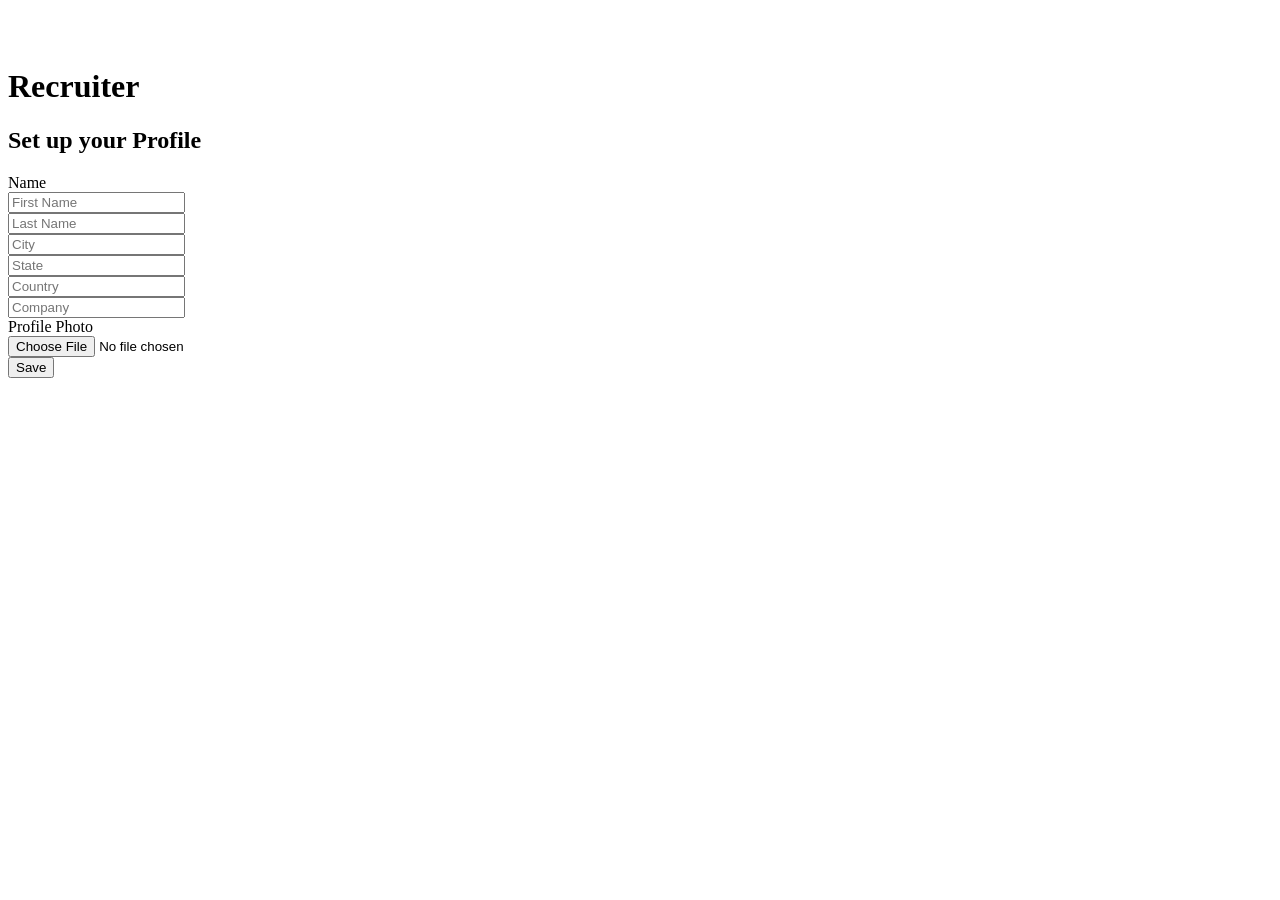
<file: target/classes/templates/recruiter_profile.html>
<!DOCTYPE html>
<html xmlns:th="http://www.w3.org/1999/xhtml">
<head>
    <link th:rel="stylesheet" th:href="@{/webjars/bootstrap/css/bootstrap.min.css} "/>
    <link rel="stylesheet" type="text/css" media="all"  th:href="@{/css/font-awesome.min.css}" />
    <link rel="stylesheet" type="text/css" media="all"  th:href="@{/css/style.css}" />
    <link rel="stylesheet" type="text/css" media="all"  th:href="@{/css/styles.css}" />
   <meta charset="UTF-8" />
    <meta name="viewport" content="width=device-width, initial-scale=1" />
    <title>Profile Setup</title>
</head>

<body>
<div class="row" style="margin-right:0">
    <div class="col-5 coffee_mug_background">
        <div class="logo_left mt-3 pt-4 ms-5 pl-5">
            <h2 class="logo" style="color: white">hotdevjobs <span class="logo_com">.com</span></h2>
        </div>
    </div>
    <div class=" col-7">
        <div class="myForm">
            <form th:action="@{/recruiter-profile/addNew}" th:object="${profile}" method="post" enctype="multipart/form-data"
            >
                <div class="row gutters ">
                    <div class="row mt-5">
                        <div class="col-md-12">
                            <div class="d-flex justify-content-center ">
                                <h1 class="heading_font font-weight-bold">
                                    Recruiter
                                </h1>
                            </div>
                        </div>
                        <div class="row">
                            <div class="col-md-12">
                                <div >
                                    <h2 class="d-flex justify-content-center heading_font">
                                        Set up your Profile
                                    </h2>
                                </div>
                            </div>

                            <div class="card-body ms-2.5">
                                <label class="heading_font font_sub_heading_color">Name</label>
                                <div class="row ">
                                    <div class="col-md-6 pr-1">
                                        <input placeholder="First Name" id="firstName" th:field="*{firstName}"  name="firstName"  type="text" class="form-control"  />
                                    </div>
                                    <div class="col-md-6 pl-1">
                                        <input placeholder="Last Name" id="lastName" name="lastName" th:field="*{lastName}" type="text" class="form-control"  />
                                    </div>
                                </div>
                                <div class="row " >
                                    <div class="col-md-4 pr-1">
                                        <input placeholder="City" name="city" th:field="*{city}" type="text" class="form-control"  />
                                    </div>
                                    <div class="col-md-4 px-1">
                                        <input placeholder="State" name="state" type="text" th:field="*{state}" class="form-control"  />
                                    </div>
                                    <div class="col-md-4 pl-1">
                                        <input placeholder="Country" name="country" th:field="*{country}" type="text" class="form-control"  />
                                    </div>
                                </div>
                                <div class="row " >
                                    <div class="col">
                                        <input placeholder="Company" id="company" name="company" th:field="*{company}" type="text" class="form-control"  />
                                    </div>
                                </div>
                                <label class="heading_font font_sub_heading_color mt-2">Profile Photo</label>
                                <div class="row" >

                                    <div class="col" >
                                        <input type="file" name="image" class="form-control" accept="image/png, image/jpeg" />
                                        <input type="text" name="profilePhoto" th:field="*{profilePhoto}" class="form-control" hidden />
                                    </div>
                                </div>
                                <div class="row mt-4" >
                                    <div class="col d-flex justify-content-center">
                                        <button type="submit" id="submit2" name="submit" class="btn btn-primary base_button px-4 py-2">Save</button>
                                    </div>
                                </div>
                            </div>
                        </div>
                    </div>
                </div>
            </form>
        </div>
    </div>
</div>
</body>
<script type="text/javascript" th:src="@{/webjars/jquery/jquery.min.js}"></script>
<script type="text/javascript" th:src="@{/webjars/popper.js/umd/popper.min.js}"></script>
<script type="text/javascript" th:src="@{/webjars/bootstrap/js/bootstrap.min.js}"></script>
<script type="text/javascript" th:src="@{/js/main.js}"></script>

</html>
</file>
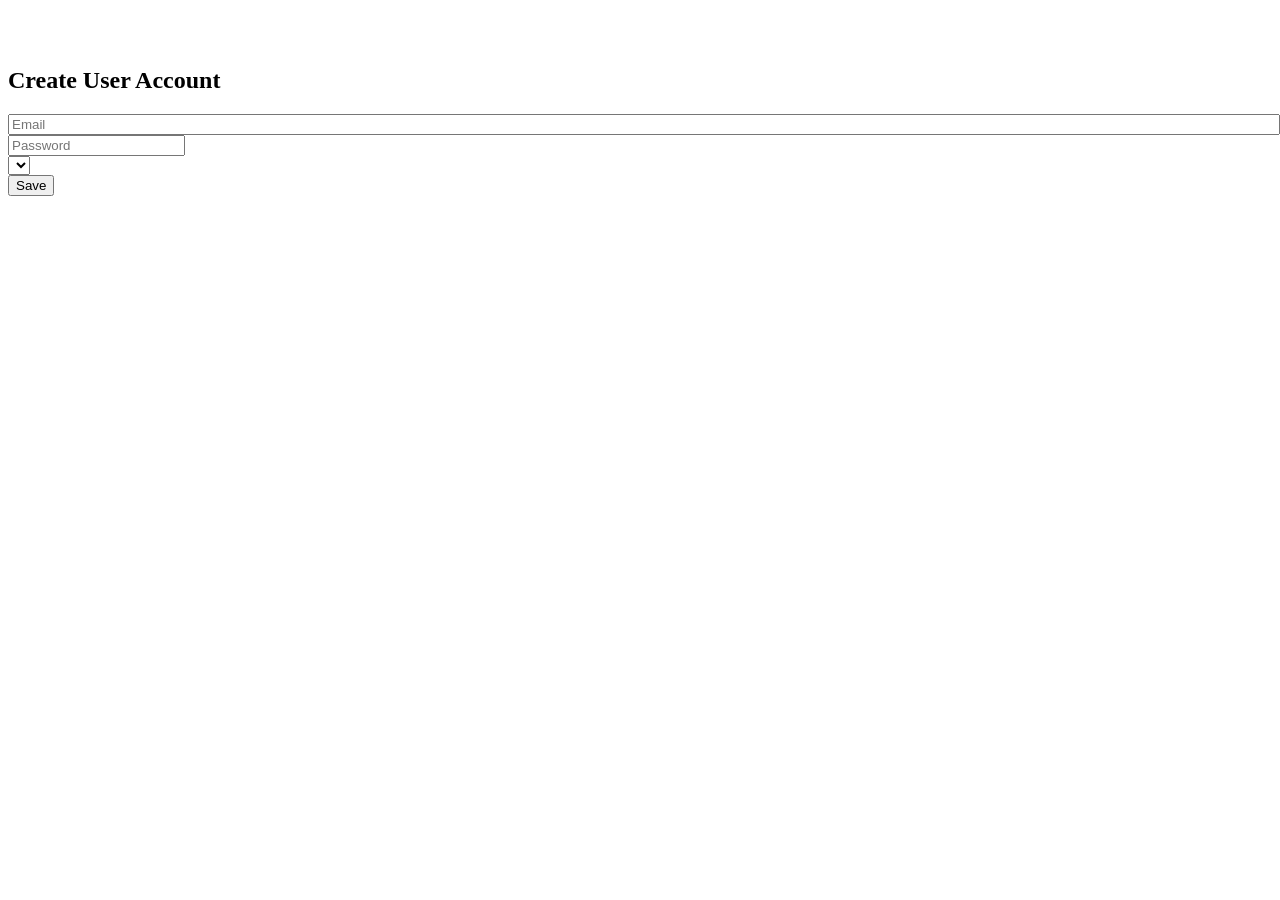
<file: target/classes/templates/register.html>
<!DOCTYPE html>
<html xmlns:th="http://www.w3.org/1999/xhtml">
<head>
    <link
            th:rel="stylesheet"
            th:href="@{/webjars/bootstrap/css/bootstrap.min.css} "
    />
    <link
            rel="stylesheet"
            type="text/css"
            media="all"
            th:href="@{/css/font-awesome.min.css}"
    />
    <link
            rel="stylesheet"
            type="text/css"
            media="all"
            th:href="@{/css/styles.css}"
    />
    <link
            href="https://fonts.googleapis.com/css?family=Montserrat"
            rel="stylesheet"
    />
    <meta charset="ISO-8859-1"/>
    <title>Sign Up</title>
</head>

<body>
<section class="content hidden-overflow">
    <div class="row">
        <div class="col-6 coffee_mug_background">
            <div class="logo_left mt-3 pt-4 ms-5 pl-5">
                <h2 class="logo" style="color: white">
                    hotdevjobs <span class="logo_com">.com</span>
                </h2>
            </div>
        </div>
        <div class="col-6">
            <div class="top-margin">
                <div>
                    <div class="d-flex justify-content-center mb-4">
                        <h1 class="heading_font font-weight-bold">
                            Create User Account
                        </h1>
                    </div>
                    <div class="myForm">
                        <form
                                th:action="@{/register/new}"
                                th:object="${user}"
                                method="post"
                        >
                            <div class="box-body bozero mx2p">
                                <div class="row">
                                    <div class="col-md-12">
                                        <div class="form-group">
                                            <input
                                                    placeholder="Email"
                                                    name="email"
                                                    th:field="*{email}"
                                                    type="email"
                                                    style="width: 100%"
                                                    class="form-control"
                                                    required
                                            />
                                        </div>
                                    </div>
                                </div>
                                <div class="row">
                                    <div class="col-md-12">
                                        <div class="form-group">
                                            <input
                                                    min="8"
                                                    placeholder="Password"
                                                    name="password"
                                                    th:field="*{password}"
                                                    type="password"
                                                    class="form-control pwd"
                                                    required
                                            />
                                        </div>
                                    </div>
                                </div>
                                <div class="row">
                                    <div class="col-md-12 form-group">
                                        <select
                                                required
                                                class="form-control"
                                                th:field="*{userTypeId}"
                                        >
                                            <th:block th:each="userType :${getAllTypes}">
                                                <option
                                                        th:text="${userType.userTypeName}"
                                                        th:value="${userType.userTypeId}"
                                                ></option>
                                            </th:block>
                                        </select>
                                    </div>
                                </div>
                            </div>
                            <div class="box-footer">
                                <div class="row">
                                    <div class="form-group mt-5 col-md-12">
                                        <button type="submit" class="myBtn py-3">Save</button>
                                    </div>
                                </div>
                            </div>
                        </form>
                    </div>
                </div>
            </div>
        </div>
    </div>
</section>
</body>

<script type="text/javascript" th:src="@{/webjars/jquery/jquery.min.js}"></script>
<script type="text/javascript" th:src="@{/webjars/bootstrap/js/bootstrap.min.js}"></script>

</html>
</file>
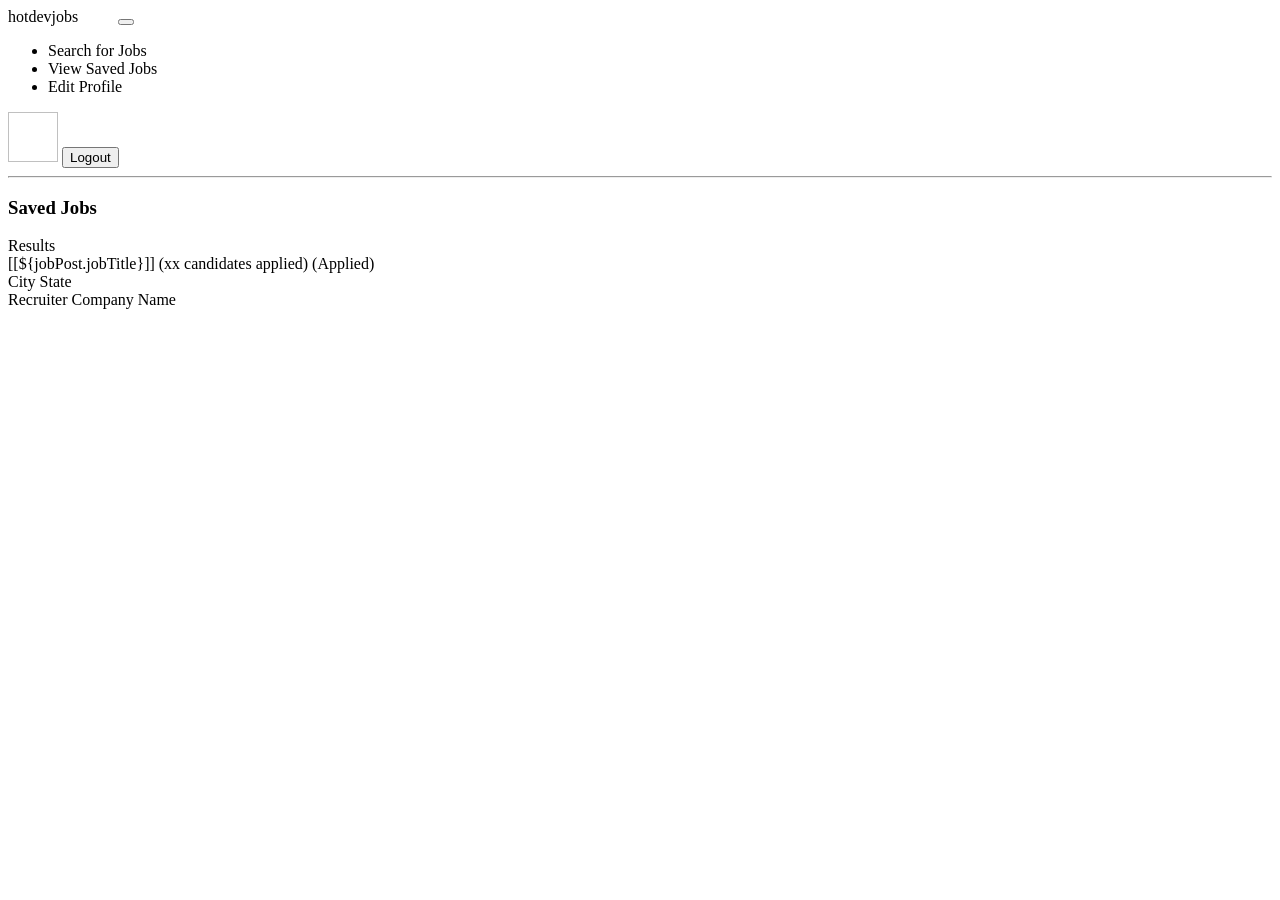
<file: target/classes/templates/saved-jobs.html>
<!DOCTYPE html>
<html xmlns="http://www.w3.org/1999/xhtml"
      xmlns:th="http://www.thymeleaf.org"
      xmlns:layout="http://www.ultraq.net.nz/thymeleaf/layout"
      xmlns:sec="http://www.thymeleaf.org/extras/spring-security">
<head>
    <meta charset="UTF-8"/>
    <title>Dashboard</title>
    <meta charset="utf-8"/>
    <meta http-equiv="x-ua-compatible" content="ie=edge"/>
    <meta name="description" content=""/>
    <meta name="viewport" content="width=device-width, initial-scale=1"/>

    <link rel="stylesheet" type="text/css" media="all" th:href="@{/css/styles.css}"/>
    <link th:rel="stylesheet" th:href="@{/webjars/bootstrap/css/bootstrap.min.css} "/>
    <link th:rel="stylesheet" th:href="@{/webjars/font-awesome/css/all.css}"/>

</head>

<body>
<header class="navbar navbar-expand-lg navbar-dark">
    <label class="mt-2 ms-5 font-weight-bold h5"
    ><a th:href="@{/dashboard/}">hotdevjobs</a
    ><span class="logo_com font-weight-bold h5" style="color: white">
          .com</span
    ></label
    >
    <button
            class="navbar-toggler"
            type="button"
            data-toggle="collapse"
            data-target="#navbarTogglerDemo02"
            aria-controls="navbarTogglerDemo02"
            aria-expanded="false"
            aria-label="Toggle navigation"
    >
        <span class="navbar-toggler-icon"></span>
    </button>

    <div class="collapse navbar-collapse" id="navbarToggler">
        <ul class="navbar-nav m-auto mt-2 mt-lg-0">

            <li class="nav-item ">
                <a sec:authorize="hasAuthority('Job Seeker')" class="nav-link" th:href="@{/dashboard/}"
                ><i class="fas fa-search"></i>Search for Jobs</a
                >
            </li>
            <li class="nav-item active">
                <a sec:authorize="hasAuthority('Job Seeker')" class="nav-link" th:href="@{/saved-jobs/}">
                    <i class="fa-solid fa-eye"></i>View Saved Jobs</a>
            </li>
            <li class="nav-item ">
                <a sec:authorize="hasAuthority('Job Seeker')" class="nav-link" th:href="@{/job-seeker-profile/}">
                    <i class="fa-solid fa-pencil"></i>Edit Profile</a>
            </li>
        </ul>
        <img
                class="rounded-circle me-3"
                height="50px"
                width="50x"
                th:if="${user.photosImagePath!=null}"
                th:src="@{${user?.photosImagePath}}"
        />
        <label th:if="${user.firstName != null && user.lastName != null}"
               th:text="${user.firstName+' '+user.lastName}"
               class="nav-item nav-link px-2 me-3">
        </label>

        <button class="myBtn-light me-5" onclick="window.location.href='/logout'">Logout</button>
    </div>
</header>
<section class="section">
    <div class="sidenav px-5">
        <div sec:authorize="hasAuthority('Job Seeker')">
            <hr/>

        </div>
    </div>

    <article>

        <div class="box">
            <h1 class="primary-title">Saved Jobs</h1>
        </div>

        <div class="box mt-3">
            <label class="large-label px-3 mb-3">Results</label>
            <th:block th:each="jobPost:${jobPost}">
                <a th:href="@{/job-details-apply/{id}(id=${jobPost.jobPostId})}"
                   style=" text-decoration:none; color:black;">
                    <div onclick="window.location=/job-details-apply/{id}(id=${jobPost.jobPostId})" class="job-row">
                        <div class="row ">
                            <div class="col-md-4">
                                <label class="job-title text-left">
                                    [[${jobPost.jobTitle}]]
                                    <span class="title-span" sec:authorize="hasAuthority('Recruiter')"
                                          th:text="'('+ @{${jobPost.totalCandidates}}+' Candidates Applied)'">(xx candidates applied)</span>
                                    <span class="title-span" sec:authorize="hasAuthority('Job Seeker')"
                                          th:if="${jobPost.isActive == true}">(Applied)</span>

                                </label>
                            </div>
                            <div class="col-md-4 text-center">
                                <label th:text="${jobPost.jobLocationId.city+', '+ jobPost.jobLocationId.state}">
                                    City State</label>
                            </div>
                            <div class="col-md-4 text-right">
                                <label th:text="@{${jobPost.jobCompanyId.name}}">Recruiter Company Name</label>
                            </div>
                        </div>
                    </div>
                </a>
            </th:block>
        </div>

    </article>


</section>

<!--/ bradcam_area  -->


<script
        type="text/javascript"
        th:src="@{/webjars/jquery/jquery.min.js}"
></script>
<script
        type="text/javascript"
        th:src="@{/webjars/popper.js/umd/popper.min.js}"
></script>
<script
        type="text/javascript"
        th:src="@{/webjars/bootstrap/js/bootstrap.min.js}"
></script>
<script type="text/javascript" th:src="@{/js/main.js}"></script>

<script>

    $('#job').change(function() {
      $('#hidJob').val($(this).val());
    });
    $('#loc').change(function() {
      $('#hidLoc').val($(this).val());
    });
</script>
</body>
</html>
</file>
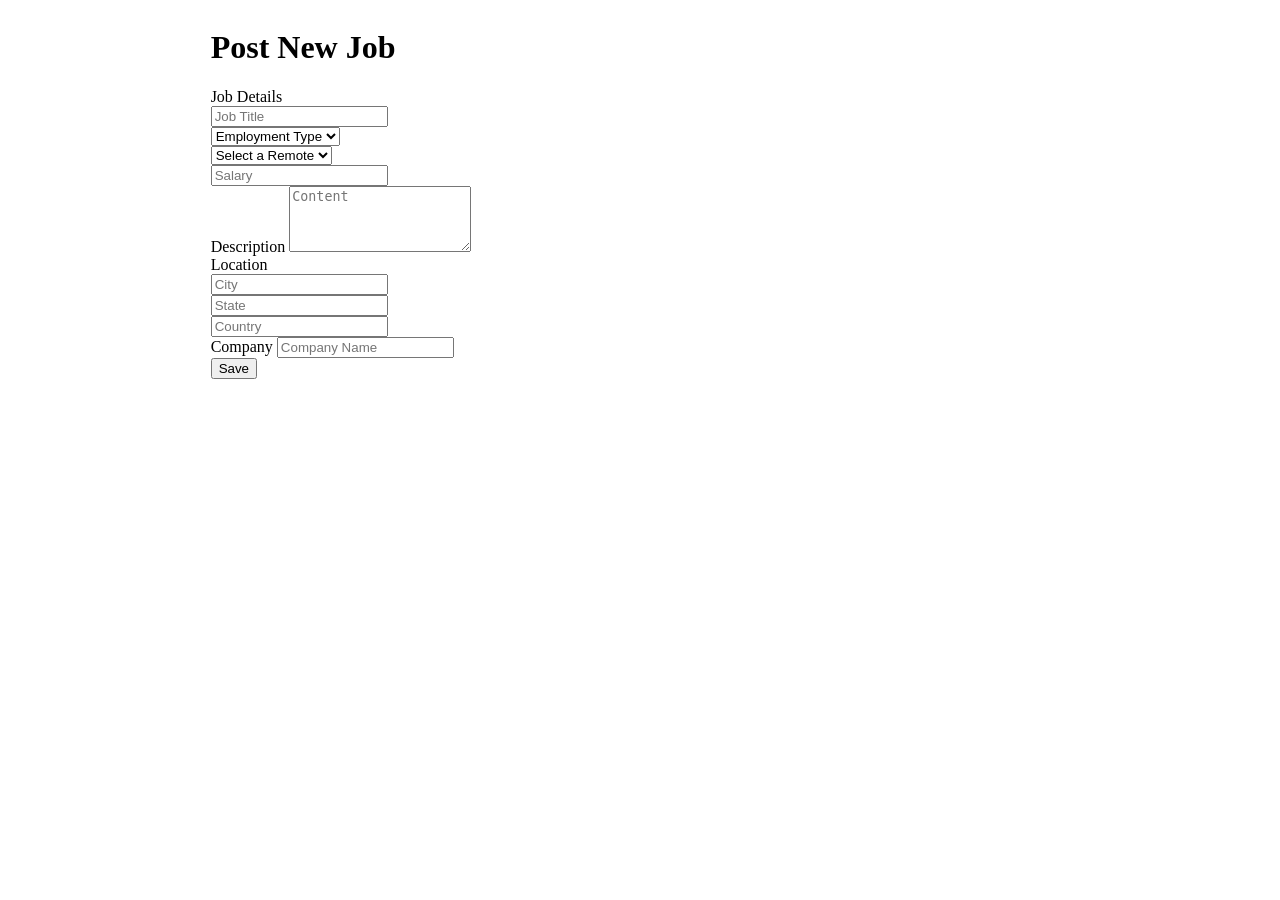
<file: src/main/resources/templates/add-jobs.html>
<!DOCTYPE html>
<html xmlns="http://www.w3.org/1999/xhtml" xmlns:th="http://www.thymeleaf.org" xmlns:sec="http://www.thymeleaf.org/extras/spring-security">
<head>


    <link th:rel="stylesheet" type="text/css" media="all" th:href="@{/summernote/summernote-lite.min.css}"/>
    <link th:rel="stylesheet" th:href="@{/webjars/bootstrap/css/bootstrap.min.css} "/>
    <link rel="stylesheet" type="text/css" media="all"  th:href="@{/css/font-awesome.min.css}" />
    <link rel="stylesheet" type="text/css" media="all"  th:href="@{/css/style.css}" />
    <link rel="stylesheet" type="text/css" media="all"  th:href="@{/css/styles.css}" />
    <meta charset="ISO-8859-1">
    <title>Profile Setup</title>
</head>

<body>

<div style="display: flex">
    <div class="col-md-5 coffee_mug_background">
        <div class="logo_left mt-3 pt-4 ms-5 pl-5">
            <h2 class="logo" style="color: white">
                arijitjobportal <span class="logo_com">.com</span>
            </h2>
        </div>
    </div>
    <div class="col-md-7 container myForm">
        <form id="job-main-form" th:action="@{/dashboard/addNew}" th:object="${jobPostActivity}" method="post" class="job-add-form">
            <input hidden type="text" th:field="*{jobPostId}" >
            <input hidden type="text" th:field="*{jobLocationId.Id}" >
            <input hidden type="text" th:field="*{jobCompanyId.Id}" >
            <div class="row">
                <div class="col-lg-12">
                    <div class="d-flex justify-content-center pt-3">
                        <h1 class="heading_font font-weight-bold">Post New Job</h1>
                    </div>
                </div>
            </div>
            <label class="heading_font font_sub_heading_color">Job Details</label>
            <div class="row" >
                <div class="col-lg-12 form-group">
                    <input id="title" type="text" th:field="*{jobTitle}" class="form-control" placeholder="Job Title">
                </div>
            </div>

            <div class="row">
                <div class="col-md-4 form-group">
                    <select id="type" th:field="*{jobType}" class="form-control">
                        <option value="" >Employment Type</option>
                        <option th:value="Full-time" >Full-time</option>
                        <option th:value="Part-time" >Part-time</option>
                        <option th:value="Freelance" >Freelance</option>
                        <option th:value="Internship" >Internship</option>
                    </select>
                </div>
                <div class="col-md-4 form-group">
                    <select id="remote" th:field="*{remote}" class="form-control">
                        <option value="">Select a Remote</option>
                        <option th:value="Remote-Only">Remote-Only</option>
                        <option th:value="Office-Only">Office-Only</option>
                        <option th:value="Partial-Remote"> Partial-Remote</option>
                    </select>
                </div>
                <div class="col-md-4 form-group">
                    <input id="salary" th:field="*{salary}" type="text" class="form-control" placeholder="Salary">
                </div>
            </div>
            <div class="row">
                <div class="col-md-12 form-group">
                    <label class="mt-2 heading_font font_sub_heading_color">Description</label>
                    <textarea type="text" rows="4" id="content" placeholder="Content" class="form-control"
                              th:field="*{descriptionOfJob}" autocomplete="off"></textarea>
                </div>
            </div>

            <label class="mt-2 heading_font font_sub_heading_color">Location</label>
            <div class="row" >
                <div class="col-md-4 form-group">
                    <input th:field="*{jobLocationId.city}" id="city" type="text"  class="form-control" placeholder="City">
                </div>
                <div class="col-md-4 form-group">
                    <input id="state" th:field="*{jobLocationId.state}" type="text"  class="form-control" placeholder="State">
                </div>
                <div class="col-md-4 form-group">
                    <input id="country" th:field="*{jobLocationId.country}" type="text"  class="form-control" placeholder="Country">
                </div>
            </div>
            <div class="row">
                <div class="col-lg-12 form-group">
                    <label class="mt-2 heading_font font_sub_heading_color">Company</label>
                    <input id="companyName" th:field="*{jobCompanyId.name}" type="text" class="form-control" placeholder="Company Name">
                </div>
            </div>

            <div class="row mt-4" >
                <div class="col d-flex justify-content-center">
                    <button type="submit" name="submit" class="btn btn-primary base_button px-4 py-2 mb-5">Save</button>
                </div>
            </div>
        </form>

    </div>
</div>

<script type="text/javascript" th:src="@{/webjars/jquery/jquery.min.js}"></script>
<script type="text/javascript" th:src="@{/webjars/popper.js/umd/popper.min.js}"></script>
<script type="text/javascript" th:src="@{/webjars/bootstrap/js/bootstrap.min.js}"></script>
<script type="text/javascript" th:src="@{/summernote/summernote-lite.min.js}"></script>
<script type="text/javascript" th:src="@{/js/main.js}"></script>

<script>
console.log($('#content'));
    $('#content').summernote({
        height: 100
    });
</script>

</body>
</html>
</file>
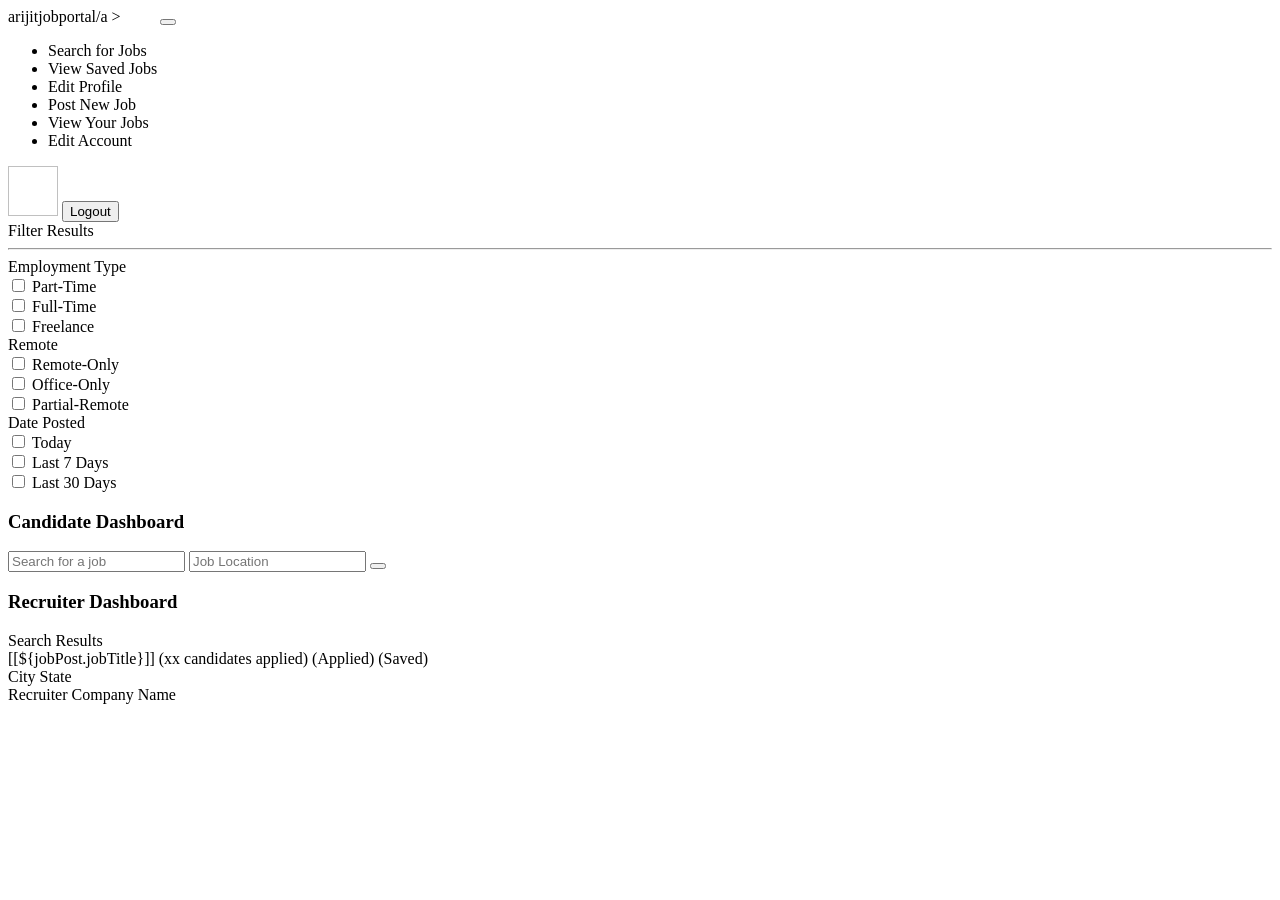
<file: src/main/resources/templates/dashboard.html>
<!DOCTYPE html>
<html xmlns="http://www.w3.org/1999/xhtml"
      xmlns:th="http://www.thymeleaf.org"
      xmlns:layout="http://www.ultraq.net.nz/thymeleaf/layout"
      xmlns:sec="http://www.thymeleaf.org/extras/spring-security">
<head>
    <meta charset="UTF-8"/>
    <title>Dashboard</title>
    <meta charset="utf-8"/>
    <meta http-equiv="x-ua-compatible" content="ie=edge"/>
    <meta name="description" content=""/>
    <meta name="viewport" content="width=device-width, initial-scale=1"/>

    <link rel="stylesheet" type="text/css" media="all" th:href="@{/css/styles.css}"/>
    <link th:rel="stylesheet" th:href="@{/webjars/bootstrap/css/bootstrap.min.css} "/>
    <link th:rel="stylesheet" th:href="@{/webjars/font-awesome/css/all.css}"/>

</head>

<body>
<header class="navbar navbar-expand-lg navbar-dark">
    <label class="mt-2 ms-5 font-weight-bold h5"
    ><a th:href="@{/dashboard/}">arijitjobportal/a
    ><span class="logo_com font-weight-bold h5" style="color: white">
          .com</span
    ></label
    >
    <button
            class="navbar-toggler"
            type="button"
            data-toggle="collapse"
            data-target="#navbarTogglerDemo02"
            aria-controls="navbarTogglerDemo02"
            aria-expanded="false"
            aria-label="Toggle navigation"
    >
        <span class="navbar-toggler-icon"></span>
    </button>

    <div class="collapse navbar-collapse" id="navbarToggler">
        <ul class="navbar-nav m-auto mt-2 mt-lg-0">

            <li class="nav-item active">
                <a sec:authorize="hasAuthority('Job Seeker')" class="nav-link" th:href="@{/dashboard/}"
                ><i class="fas fa-search"></i>Search for Jobs</a
                >
            </li>
            <li class="nav-item ">
                <a sec:authorize="hasAuthority('Job Seeker')" class="nav-link" th:href="@{/saved-jobs/}">
                    <i class="fa-solid fa-eye"></i>View Saved Jobs</a>
            </li>
            <li class="nav-item ">
                <a sec:authorize="hasAuthority('Job Seeker')" class="nav-link" th:href="@{/job-seeker-profile/}">
                    <i class="fa-solid fa-pencil"></i>Edit Profile</a>
            </li>

            <li class="nav-item ">
                <a sec:authorize="hasAuthority('Recruiter')" class="nav-link" th:href="@{/dashboard/add}"
                ><i class="fa-solid fa-file-circle-plus"></i>Post New Job</a
                >
            </li>
            <li class="nav-item active">
                <a sec:authorize="hasAuthority('Recruiter')" class="nav-link" th:href="@{/dashboard/}"
                > <i class="fa-solid fa-eye"></i>View Your Jobs</a
                >
            </li>
            <li class="nav-item ">
                <a sec:authorize="hasAuthority('Recruiter')" class="nav-link" th:href="@{/recruiter-profile/}"
                > <i class="fa-solid fa-pencil"></i>Edit Account</a
                >
            </li>

        </ul>

        <img
                class="rounded-circle me-3"
                height="50px"
                width="50x"
                th:if="${user.photosImagePath!=null}"
                th:src="@{${user?.photosImagePath}}"
        />

        <label th:if="${user.firstName != null && user.lastName != null}"
               th:text="${user.firstName+' '+user.lastName}"
               class="nav-item nav-link px-2 me-3">
        </label>

        <label th:unless="${user.firstName != null && user.lastName != null}" th:text="${username}"
               class="nav-item nav-link px-2 me-3"></label>

        <button class="myBtn-light me-5" onclick="window.location.href='/logout'">Logout</button>
    </div>
</header>

<section class="section">
    <div class="sidenav px-5">

        <div sec:authorize="hasAuthority('Job Seeker')">

            <label class="text-uppercase color-dull font-weight-bold">Filter Results</label>
            <hr/>
            <form id="myForm" th:action="@{/dashboard/}">

                <div class="row">
                    <div class="col-lg-12">
                        <label>Employment Type</label>
                        <div class="form-check">
                            <input
                                    class="form-check-input"
                                    type="checkbox"
                                    th:checked="${partTime}"
                                    id="Part-time"
                                    name="partTime"
                                    th:value="Part-Time"
                            />
                            <label class="form-check-label" for="Part-time">
                                Part-Time
                            </label>
                        </div>
                        <div class="form-check">
                            <input
                                    class="form-check-input"
                                    type="checkbox"
                                    id="full-time"
                                    th:checked="${fullTime}"
                                    name="fullTime"
                                    th:value="Full-Time"
                            />
                            <label class="form-check-label" for="full-time">
                                Full-Time
                            </label>
                        </div>
                        <div class="form-check">
                            <input
                                    class="form-check-input"
                                    type="checkbox"
                                    value=""
                                    id="freelance"
                                    th:value="Freelance"
                                    name="freelance"
                                    th:checked="${freelance}"
                            />
                            <label class="form-check-label" for="freelance">
                                Freelance
                            </label>
                        </div>
                    </div>
                    <div class="col-lg-12">

                        <label>Remote</label>
                        <div class="form-check">
                            <input
                                    class="form-check-input"
                                    type="checkbox"
                                    id="remote-only"
                                    th:value="Remote-Only"
                                    name="remoteOnly"
                                    th:checked="${remoteOnly}"
                            />
                            <label class="form-check-label" for="remote-only">
                                Remote-Only
                            </label>
                        </div>
                        <div class="form-check">
                            <input
                                    class="form-check-input"
                                    type="checkbox"
                                    id="Office-Only"
                                    th:value="Office-Only"
                                    name="officeOnly"
                                    th:checked="${officeOnly}"
                            />
                            <label class="form-check-label" for="Office-Only">
                                Office-Only
                            </label>
                        </div>
                        <div class="form-check">
                            <input
                                    class="form-check-input"
                                    type="checkbox"
                                    id="partial-remote"
                                    th:value="Partial-Remote"
                                    name="partialRemote"
                                    th:checked="${partialRemote}"
                            />
                            <label class="form-check-label" for="partial-remote">
                                Partial-Remote
                            </label>
                        </div>

                    </div>
                    <div class="col-lg-12">
                        <label>Date Posted</label>
                        <div class="form-check">
                            <input
                                    class="form-check-input"
                                    type="checkbox"
                                    id="today"
                                    name="today"
                                    th:checked="${today}"
                            />
                            <label class="form-check-label" for="today"> Today </label>
                        </div>
                        <div class="form-check">
                            <input
                                    class="form-check-input"
                                    type="checkbox"
                                    id="7days"
                                    name="days7"
                                    th:checked="${days7}"
                            />
                            <label class="form-check-label" for="7days">
                                Last 7 Days
                            </label>
                        </div>
                        <div class="form-check">
                            <input
                                    class="form-check-input"
                                    type="checkbox"
                                    id="30days"
                                    name="days30"
                                    th:checked="${days30}"
                            />
                            <label class="form-check-label" for="30days">
                                Last 30 Days
                            </label>
                        </div>
                    </div>
                </div>
                <input id="hidJob" name="job" th:value="${job}" hidden>
                <input id="hidLoc" name="location" th:value="${location}" hidden>
            </form>
        </div>

    </div>


    <article>

        <div class="box" sec:authorize="hasAuthority('Job Seeker')">
            <h1 class="primary-title">Candidate Dashboard</h1>
            <div class="inner">
                <input id="job" class="radius-left" type="text" placeholder="Search for a job" name="job"
                       th:value="${job}"/>
                <input id="loc" class="" type="text" placeholder="Job Location" name="location" th:value="${location}"/>
                <button class="radius-right" type="submit" form="myForm"><i class="fa fa-search"></i></button>
            </div>
        </div>

        <div class="box" sec:authorize="hasAuthority('Recruiter')">
            <h1 class="primary-title">Recruiter Dashboard</h1>
        </div>
        <div class="box mt-3">
            <label class="large-label px-3 mb-3" sec:authorize="hasAuthority('Job Seeker')">Search Results</label>
            <th:block th:each="jobPost:${jobPost}">
                <a
                        th:href="@{/job-details-apply/{id}(id=${jobPost.jobPostId})}"
                        style="text-decoration: none; color: black"
                >
                    <div
                            onclick="window.location=/job-details-apply/{id}(id=${jobPost.jobPostId})"
                            class="job-row"
                    >
                        <div class="row">
                            <div class="col-md-4">
                                <label class="job-title text-left">
                                    [[${jobPost.jobTitle}]]
                                    <span
                                            class="title-span"
                                            sec:authorize="hasAuthority('Recruiter')"
                                            th:text="'('+ @{${jobPost.totalCandidates}}+' Candidates Applied)'"
                                    >(xx candidates applied)</span
                                    >
                                    <span
                                            class="title-span"
                                            sec:authorize="hasAuthority('Job Seeker')"
                                            th:if="${jobPost.isActive == true}"
                                    >(Applied)</span
                                    >
                                    <span
                                            class="title-span"
                                            sec:authorize="hasAuthority('Job Seeker')"
                                            th:if="${jobPost.isSaved == true}"
                                    >(Saved)</span
                                    >
                                </label>
                            </div>
                            <div class="col-md-4 text-center">
                                <label
                                        th:text="${jobPost.jobLocationId.city+', '+ jobPost.jobLocationId.state}"
                                >
                                    City State</label
                                >
                            </div>
                            <div class="col-md-4 text-right">
                                <label th:text="@{${jobPost.jobCompanyId.name}}"
                                >Recruiter Company Name</label
                                >
                            </div>
                        </div>
                    </div>
                </a>
            </th:block>
        </div>
    </article>
</section>

<script
        type="text/javascript"
        th:src="@{/webjars/jquery/jquery.min.js}"
></script>
<script
        type="text/javascript"
        th:src="@{/webjars/bootstrap/js/bootstrap.min.js}"
></script>

<script type="text/javascript" th:src="@{/js/main.js}"></script>
<script>
    $('#job').change(function() {
      $('#hidJob').val($(this).val());
    });
    $('#loc').change(function() {
      $('#hidLoc').val($(this).val());
    });
</script>

</body>
</html>
</file>
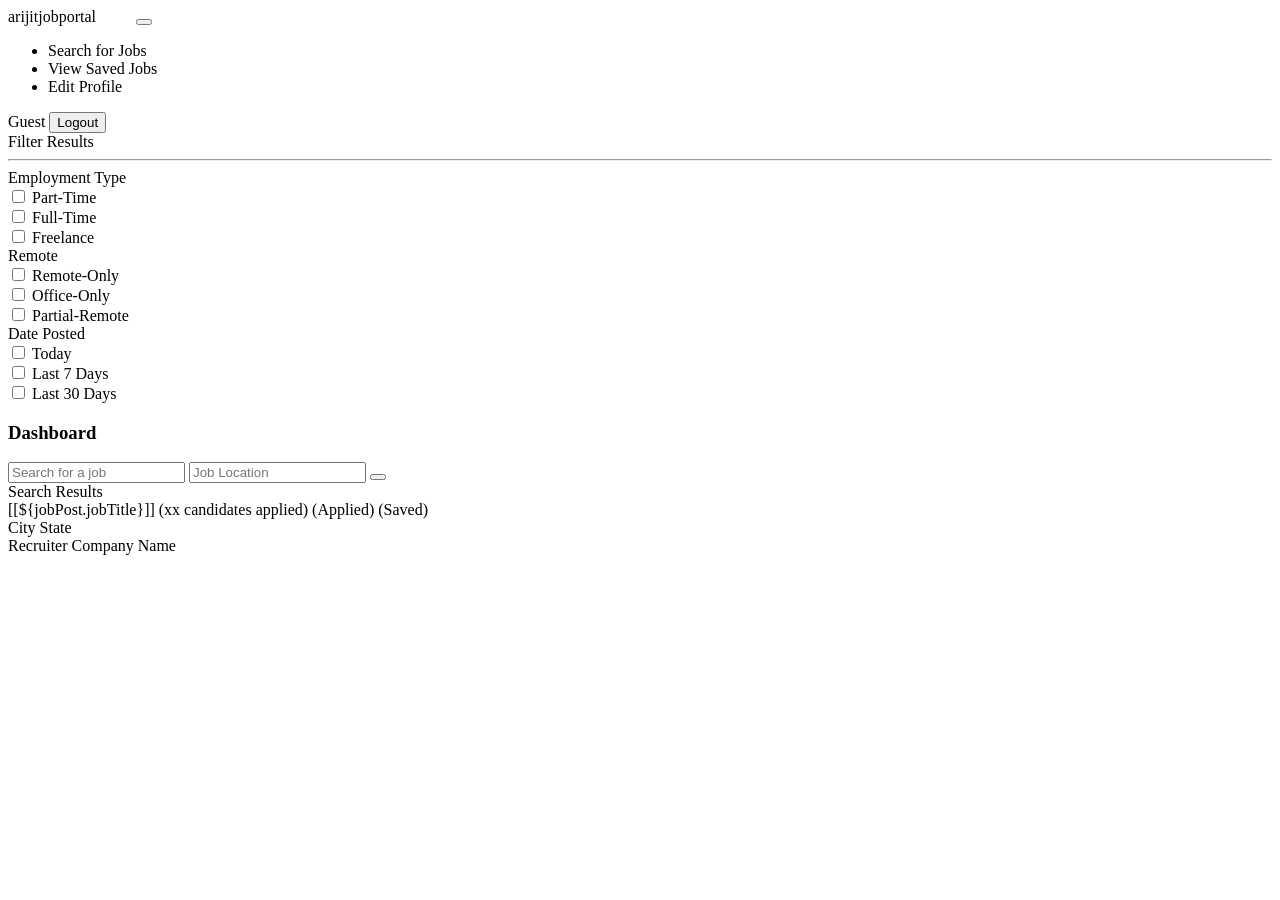
<file: src/main/resources/templates/global-search.html>
<!DOCTYPE html>
<html xmlns="http://www.w3.org/1999/xhtml"
      xmlns:th="http://www.thymeleaf.org"
      xmlns:layout="http://www.ultraq.net.nz/thymeleaf/layout"
      xmlns:sec="http://www.thymeleaf.org/extras/spring-security">
<head>
    <meta charset="UTF-8"/>
    <title>Dashboard</title>
    <meta charset="utf-8"/>
    <meta http-equiv="x-ua-compatible" content="ie=edge"/>
    <meta name="description" content=""/>
    <meta name="viewport" content="width=device-width, initial-scale=1"/>

    <link rel="stylesheet" type="text/css" media="all" th:href="@{/css/styles.css}"/>
    <link th:rel="stylesheet" th:href="@{/webjars/bootstrap/css/bootstrap.min.css} "/>
    <link th:rel="stylesheet" th:href="@{/webjars/font-awesome/css/all.css}"/>

</head>

<body>
<header class="navbar navbar-expand-lg navbar-dark">
    <label class="mt-2 ms-5 font-weight-bold h5"
    ><a th:href="@{/dashboard/}">arijitjobportal</a
    ><span class="logo_com font-weight-bold h5" style="color: white">
          .com</span
    ></label
    >
    <button
            class="navbar-toggler"
            type="button"
            data-toggle="collapse"
            data-target="#navbarTogglerDemo02"
            aria-controls="navbarTogglerDemo02"
            aria-expanded="false"
            aria-label="Toggle navigation"
    >
        <span class="navbar-toggler-icon"></span>
    </button>

    <div class="collapse navbar-collapse" id="navbarToggler">
        <ul class="navbar-nav m-auto mt-2 mt-lg-0">

            <li class="nav-item active">
                <a class="nav-link" th:href="@{/dashboard/}"
                ><i class="fas fa-search"></i>Search for Jobs</a
                >
            </li>
            <li class="nav-item ">
                <a class="nav-link" th:href="@{/saved-jobs/}">
                    <i class="fa-solid fa-eye"></i>View Saved Jobs</a>
            </li>
            <li class="nav-item ">
                <a class="nav-link" th:href="@{/job-seeker-profile/}">
                    <i class="fa-solid fa-pencil"></i>Edit Profile</a>
            </li>


        </ul>

        <label class="nav-item nav-link px-2 me-3">Guest</label>

        <button class="myBtn-light me-5" onclick="window.location.href='/logout'">Logout</button>
    </div>
</header>
<section class="section">
    <div class="sidenav px-5">
        <div>
            <label class="text-uppercase color-dull font-weight-bold">Filter Results</label>
            <hr/>
            <form id="myForm" th:action="@{/global-search/}">
                <div class="row">
                    <div class="col-lg-12">
                        <label>Employment Type</label>
                        <div class="form-check">

                            <input
                                    class="form-check-input"
                                    type="checkbox"
                                    th:checked="${partTime}"
                                    id="part-time"
                                    name="partTime"
                                    th:value="Part-Time"
                            />
                            <label class="form-check-label" for="part-time">
                                Part-Time
                            </label>
                        </div>
                        <div class="form-check">
                            <input
                                    class="form-check-input"
                                    type="checkbox"
                                    id="full-time"
                                    th:checked="${fullTime}"
                                    name="fullTime"
                                    th:value="Full-Time"
                            />
                            <label class="form-check-label" for="full-time">
                                Full-Time
                            </label>
                        </div>
                        <div class="form-check">
                            <input
                                    class="form-check-input"
                                    type="checkbox"
                                    value=""
                                    id="freelance"
                                    th:value="Freelance"
                                    name="freelance"
                                    th:checked="${freelance}"
                            />
                            <label class="form-check-label" for="freelance">
                                Freelance
                            </label>
                        </div>
                    </div>
                    <div class="col-lg-12 mt-5">
                        <label>Remote</label>
                        <div class="form-check">
                            <input
                                    class="form-check-input"
                                    type="checkbox"
                                    id="remote-only"
                                    th:value="Remote-Only"
                                    name="remoteOnly"
                                    th:checked="${remoteOnly}"
                            />
                            <label class="form-check-label" for="remote-only">
                                Remote-Only
                            </label>
                        </div>
                        <div class="form-check">
                            <input
                                    class="form-check-input"
                                    type="checkbox"
                                    id="Office-Only"
                                    th:value="Office-Only"
                                    name="officeOnly"
                                    th:checked="${officeOnly}"
                            />
                            <label class="form-check-label" for="Office-Only">
                                Office-Only
                            </label>
                        </div>
                        <div class="form-check">
                            <input
                                    class="form-check-input"
                                    type="checkbox"
                                    id="partial-remote"
                                    th:value="Partial-Remote"
                                    name="partialRemote"
                                    th:checked="${partialRemote}"
                            />
                            <label class="form-check-label" for="partial-remote">
                                Partial-Remote
                            </label>
                        </div>
                    </div>
                    <div class="col-lg-12 mt-5 mb-5">
                        <label>Date Posted</label>
                        <div class="form-check">
                            <input
                                    class="form-check-input"
                                    type="checkbox"
                                    id="today"
                                    name="today"
                                    th:checked="${today}"
                            />
                            <label class="form-check-label" for="today"> Today </label>
                        </div>
                        <div class="form-check">
                            <input
                                    class="form-check-input"
                                    type="checkbox"
                                    id="7days"
                                    name="days7"
                                    th:checked="${days7}"
                            />
                            <label class="form-check-label" for="7days">
                                Last 7 Days
                            </label>
                        </div>
                        <div class="form-check">
                            <input
                                    class="form-check-input"
                                    type="checkbox"
                                    id="30days"
                                    name="days30"
                                    th:checked="${days30}"
                            />
                            <label class="form-check-label" for="30days">
                                Last 30 Days
                            </label>
                        </div>
                    </div>
                </div>
                <input id="hidJob" name="job" th:value="${job}" hidden>
                <input id="hidLoc" name="location" th:value="${location}" hidden>
            </form>
        </div>
    </div>

    <article>
        <div class="box">
            <h1 class="primary-title">Dashboard</h1>
            <div class="inner">
                <input id="job" class="radius-left" type="text" placeholder="Search for a job" name="job"
                       th:value="${job}"/>
                <input id="loc" class="" type="text" placeholder="Job Location" name="location" th:value="${location}"/>
                <button class="radius-right" type="submit" form="myForm"><i class="fa fa-search"></i></button>
            </div>
        </div>

        <div class="box mt-3">
            <label class="large-label px-3 mb-3">Search Results</label>
            <th:block th:each="jobPost:${jobPost}">
                <a th:href="@{/job-details-apply/{id}(id=${jobPost.jobPostId})}"
                   style=" text-decoration:none; color:black;">
                    <div onclick="window.location=/job-details-apply/{id}(id=${jobPost.jobPostId})" class="job-row">
                        <div class="row ">
                            <div class="col-md-4">
                                <label class="job-title text-left">
                                    [[${jobPost.jobTitle}]]
                                    <span class="title-span" sec:authorize="hasAuthority('Recruiter')"
                                          th:text="'('+ @{${jobPost.totalCandidates}}+' Candidates Applied)'">(xx candidates applied)</span>
                                    <span class="title-span" sec:authorize="hasAuthority('Job Seeker')"
                                          th:if="${jobPost.isActive == true}">(Applied)</span>
                                    <span class="title-span" sec:authorize="hasAuthority('Job Seeker')"
                                          th:if="${jobPost.isSaved == true}">(Saved)</span>

                                </label>
                            </div>
                            <div class="col-md-4 text-center">
                                <label th:text="${jobPost.jobLocationId.city+', '+ jobPost.jobLocationId.state}">
                                    City State</label>
                            </div>
                            <div class="col-md-4 text-right">
                                <label th:text="@{${jobPost.jobCompanyId.name}}">Recruiter Company Name</label>
                            </div>
                        </div>
                    </div>
                </a>
            </th:block>
        </div>

    </article>


</section>

<!--/ bradcam_area  -->


<script
        type="text/javascript"
        th:src="@{/webjars/jquery/jquery.min.js}"
></script>
<script
        type="text/javascript"
        th:src="@{/webjars/popper.js/umd/popper.min.js}"
></script>
<script
        type="text/javascript"
        th:src="@{/webjars/bootstrap/js/bootstrap.min.js}"
></script>
<script type="text/javascript" th:src="@{/js/main.js}"></script>

<script>

    $('#job').change(function() {
      $('#hidJob').val($(this).val());
    });
    $('#loc').change(function() {
      $('#hidLoc').val($(this).val());
    });
</script>
</body>
</html>
</file>
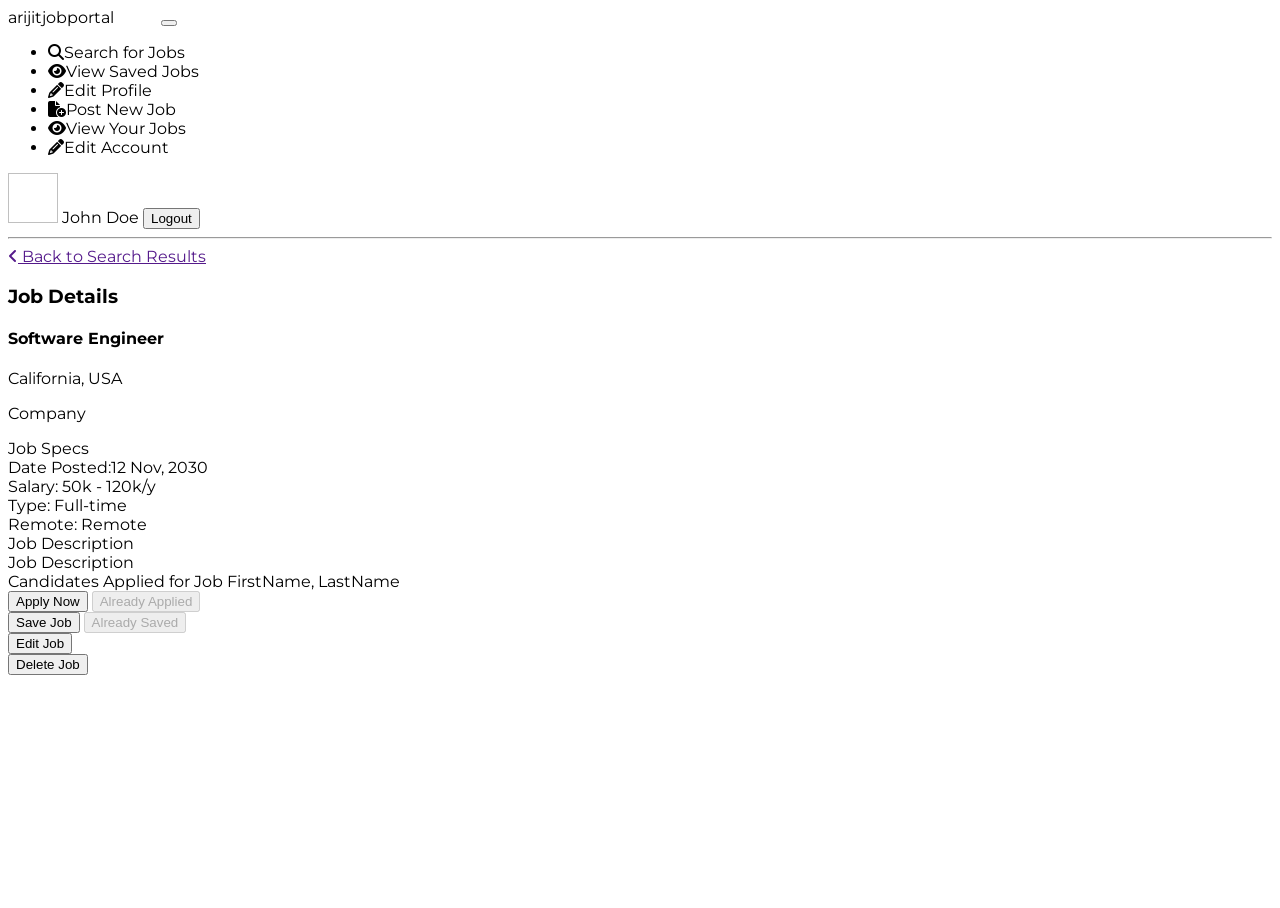
<file: src/main/resources/templates/job-details.html>
<!DOCTYPE html>
<html lang="en" xmlns="http://www.w3.org/1999/xhtml" xmlns:th="https://www.thymeleaf.org/" xmlns:sec="http://www.thymeleaf.org/extras/spring-security" style="height: 100%">
<head>
    <meta charset="UTF-8"/>
    <title>Candidate Dashboard</title>
    <meta charset="utf-8"/>
    <meta http-equiv="x-ua-compatible" content="ie=edge"/>
    <meta name="description" content=""/>
    <meta name="viewport" content="width=device-width, initial-scale=1"/>


    <link rel="stylesheet" type="text/css" media="all" th:href="@{/css/styles.css}"/>
    <link th:rel="stylesheet" th:href="@{/webjars/bootstrap/css/bootstrap.min.css} "/>
    <link rel="stylesheet" type="text/css" media="all" th:href="@{/css/font-awesome.min.css}"/>
    <link href='https://fonts.googleapis.com/css?family=Montserrat' rel='stylesheet'>
    <link rel="stylesheet" href="https://cdnjs.cloudflare.com/ajax/libs/font-awesome/6.1.1/css/all.min.css">
</head>

<body th:object="${jobDetails}" style="font-family: 'Montserrat';height: 100%">

<header class="navbar navbar-expand-lg navbar-dark">
    <label class="mt-2 ms-5 font-weight-bold h5"
    ><a th:href="@{/dashboard/}">arijitjobportal</a
    ><span class="logo_com font-weight-bold h5" style="color: white">
          .com</span
    ></label
    >
    <button
            class="navbar-toggler"
            type="button"
            data-toggle="collapse"
            data-target="#navbarTogglerDemo02"
            aria-controls="navbarTogglerDemo02"
            aria-expanded="false"
            aria-label="Toggle navigation"
    >
        <span class="navbar-toggler-icon"></span>
    </button>

    <div class="collapse navbar-collapse" id="navbarToggler">
        <ul class="navbar-nav m-auto mt-2 mt-lg-0">

            <li class="nav-item active">
                <a sec:authorize="hasAuthority('Job Seeker')" class="nav-link" th:href="@{/dashboard/}"
                ><i class="fas fa-search"></i>Search for Jobs</a
                >
            </li>
            <li class="nav-item ">
                <a sec:authorize="hasAuthority('Job Seeker')" class="nav-link" th:href="@{/saved-jobs/}">
                    <i class="fa-solid fa-eye"></i>View Saved Jobs</a>
            </li>
            <li class="nav-item ">
                <a sec:authorize="hasAuthority('Job Seeker')" class="nav-link" th:href="@{/job-seeker-profile/}">
                    <i class="fa-solid fa-pencil"></i>Edit Profile</a>
            </li>

            <li class="nav-item ">
                <a sec:authorize="hasAuthority('Recruiter')" class="nav-link" th:href="@{/dashboard/add}"
                ><i class="fa-solid fa-file-circle-plus"></i>Post New Job</a
                >
            </li>
            <li class="nav-item active">
                <a sec:authorize="hasAuthority('Recruiter')" class="nav-link" th:href="@{/dashboard/}"
                > <i class="fa-solid fa-eye"></i>View Your Jobs</a
                >
            </li>
            <li class="nav-item ">
                <a sec:authorize="hasAuthority('Recruiter')" class="nav-link" th:href="@{/recruiter-profile/}"
                > <i class="fa-solid fa-pencil"></i>Edit Account</a
                >
            </li>

        </ul>
        <img
                class="rounded-circle me-3"
                height="50px"
                width="50x"
                th:src="@{${user.photosImagePath}}"
        />
        <label th:text="${user.firstName+' '+user.lastName}" class="nav-item nav-link px-2 me-3">John Doe</label>

        <button class="myBtn-light me-5" onclick="window.location.href='/logout'">Logout</button>
    </div>
</header>


<!-- header-end -->
<section class="section">
    <!--    Side Bar Starts here    -->
    <div class="sidenav px-5">
        <div>
            <hr/>
        </div>
    </div>
    <article>
        <div class="box px-3">
            <a class="mt-3 ms-3 primary" id="back-link"><i class="fa-solid fa-angle-left me-1"></i> Back to Search
                Results </a>
            <h1 class="primary-title mt-3"> Job Details </h1>
            <div class="ms-3">
                <h4 th:text="${jobDetails.jobTitle}" class="job-title text-left">Software Engineer</h4>
                <div class="mt-1">
                    <p th:text="${jobDetails.jobLocationId.city+', '+ jobDetails.jobLocationId.state}"
                       class="m-0"> California, USA</p>
                    <p th:text="${jobDetails.jobCompanyId.name}">Company</p>
                </div>
            </div>
        </div>

        <div class="box mt-3">
            <label class="large-label px-3 mt-3"> Job Specs </label>

            <div class="job-row">
                <div class="row ">
                    <div class="col-md-3">
                        <label class="text-left">Date Posted:<span
                                th:text="${jobDetails.postedDate}">12 Nov, 2030</span></label>
                    </div>
                    <div class="col-md-3 text-center">
                        <label> Salary: <span th:text="${jobDetails.salary}">50k - 120k/y</span></label>
                    </div>
                    <div class="col-md-3 text-center">
                        <label>Type: <span th:text="${jobDetails.jobType}"> Full-time</span></label>
                    </div>
                    <div class="col-md-3 text-right">
                        <label>Remote: <span th:text="${jobDetails.remote}">Remote</span></label>
                    </div>
                </div>
            </div>

            <div class="px-3 mb-3" sec:authorize="hasAuthority('Job Seeker')">
                <label class="large-label "> Job Description </label>
                <div th:utext="${jobDetails.descriptionOfJob}"></div>
            </div>



            <div class="px-3 mb-3" sec:authorize="hasAuthority('Recruiter')">
                <div class="row">
                    <div class="col-md-9">
                        <label class="large-label "> Job Description </label>
                        <div th:utext="${jobDetails.descriptionOfJob}"></div>
                    </div>
                    <div class="col-md-3 centerCandidate">
                        <div class="candidatesApplied">
                            <label>Candidates Applied for Job</label>
                            <th:block th:each="applyList:${applyList}">
                                <a th:href="@{/job-seeker-profile/{id}(id=${applyList.userId.userAccountId})}"
                                   class="white"
                                   th:text="${applyList.userId.firstName+', '+applyList.userId.lastName}">FirstName,
                                    LastName</a>
                            </th:block>
                        </div>
                    </div>
                </div>
            </div>

            <div class="mt-3 px-3" sec:authorize="hasAuthority('Job Seeker')">
                <div class="row">
                    <div class="col-md-3">
                        <form th:action="@{/job-details/apply/{id}(id=${jobDetails.jobPostId})}" th:object="${applyJob}"
                              method="post">
                            <button class="btn-sec btn-red w-100" type="submit" th:if="${alreadyApplied == false}">Apply
                                Now
                            </button>
                            <button class="btn-sec btn-red w-100" disabled th:if="${alreadyApplied == true}">Already
                                Applied
                            </button>
                        </form>
                    </div>
                    <div class="col-md-3">
                        <form th:action="@{/job-details/save/{id}(id=${jobDetails.jobPostId})}" th:object="${applyJob}"
                              method="post">
                            <button class="btn-sec btn-black w-100" type="submit" th:if="${alreadySaved == false}">Save
                                Job
                            </button>
                            <button class="btn-sec btn-black w-100" disabled th:if="${alreadySaved == true}">Already
                                Saved
                            </button>
                        </form>
                    </div>
                </div>
            </div>

            <div class="mt-3 px-3" sec:authorize="hasAuthority('Recruiter')">
                <div class="row">
                    <div class="col-md-3">
                        <form th:action="@{/dashboard/edit/{id}(id=${jobDetails.jobPostId})}" method="post">
                            <button class="btn-sec btn-red w-100" type="submit">Edit Job</button>
                        </form>
                    </div>
                    <div class="col-md-3">
                        <form th:action="@{/dashboard/deleteJob/{id}(id=${jobDetails.jobPostId})}" method="post">
                            <button class="btn-sec btn-black w-100" type="submit">Delete Job</button>
                        </form>
                    </div>
                </div>
            </div>
        </div>

    </article>
</section>


<script type="text/javascript" th:src="@{/webjars/jquery/jquery.min.js}"></script>
<script type="text/javascript" th:src="@{/webjars/popper.js/umd/popper.min.js}"></script>
<script type="text/javascript" th:src="@{/webjars/bootstrap/js/bootstrap.min.js}"></script>
<script type="text/javascript" th:src="@{/js/main.js}"></script>
<script>
    var element = document.getElementById('back-link');
    element.setAttribute('href', document.referrer);
    element.onclick = function() {
      history.back();
      return false;
    }
</script>
</body>
</html>
</file>
